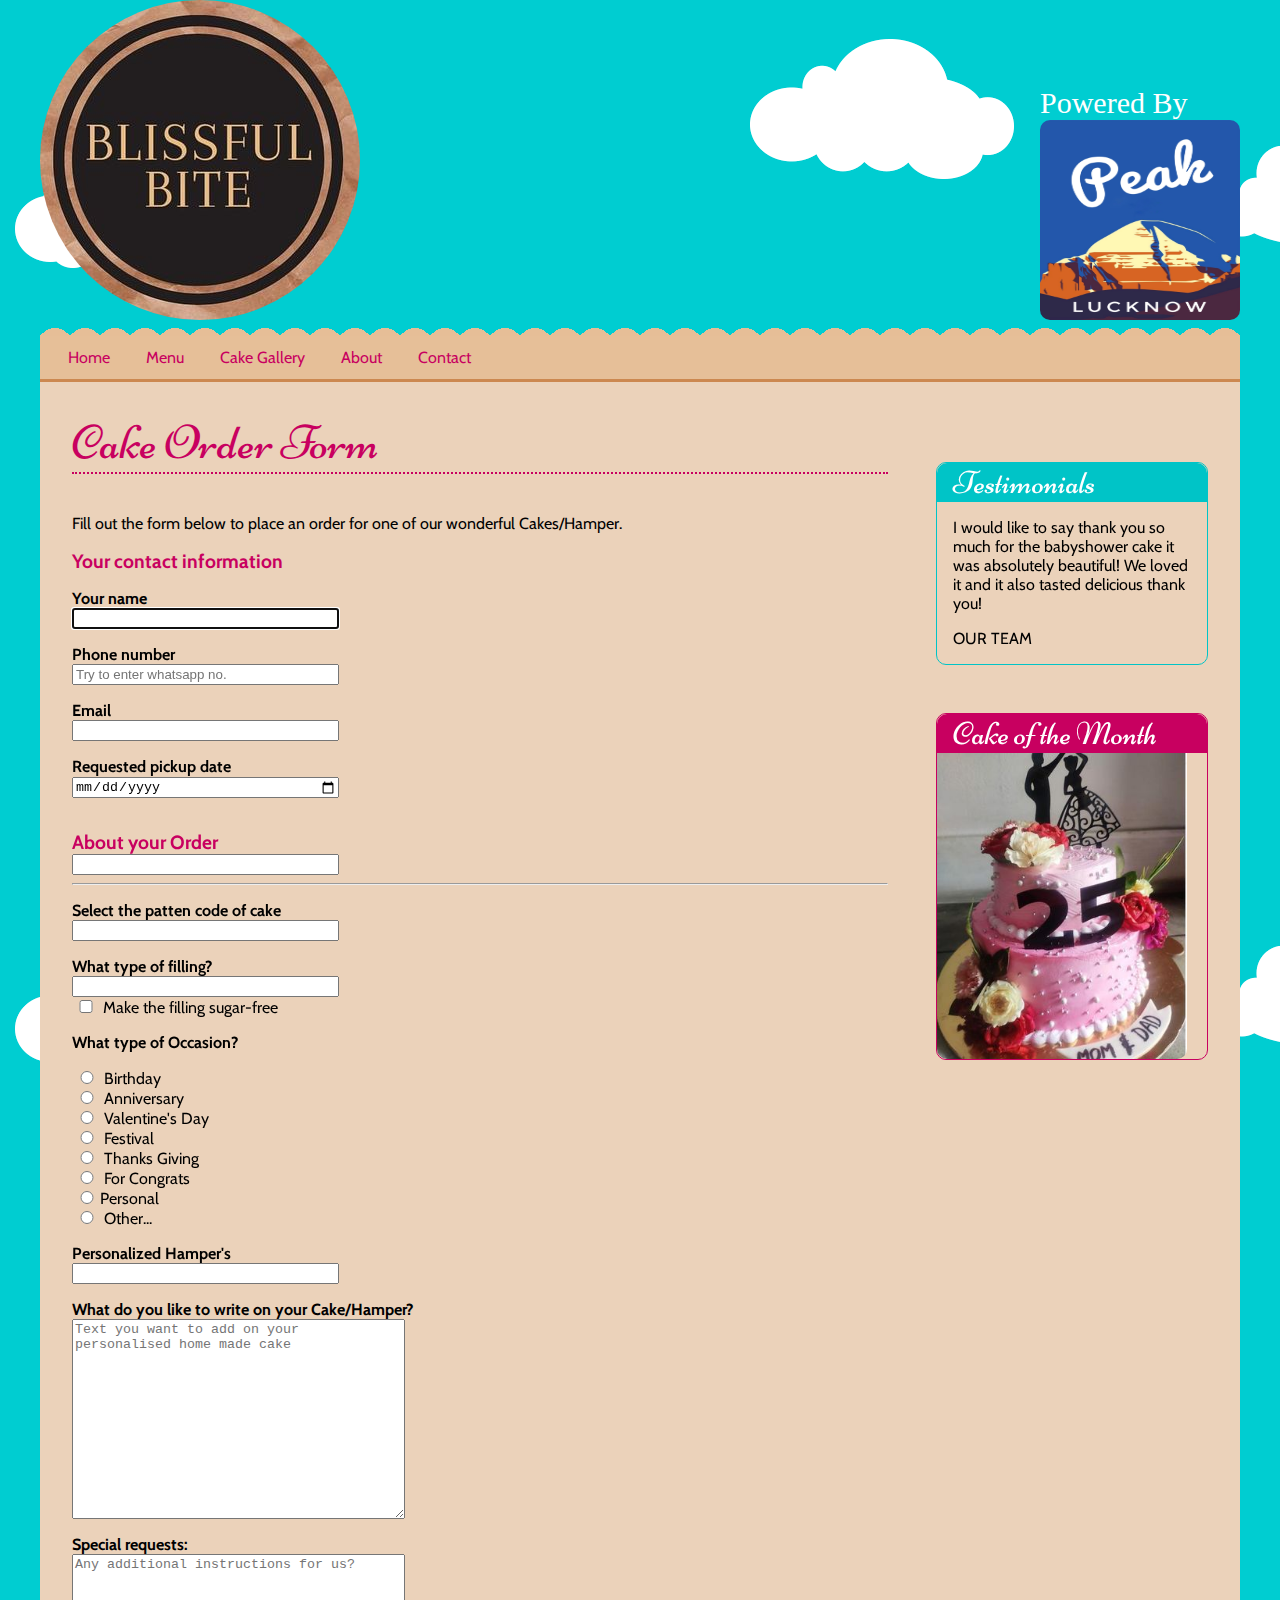
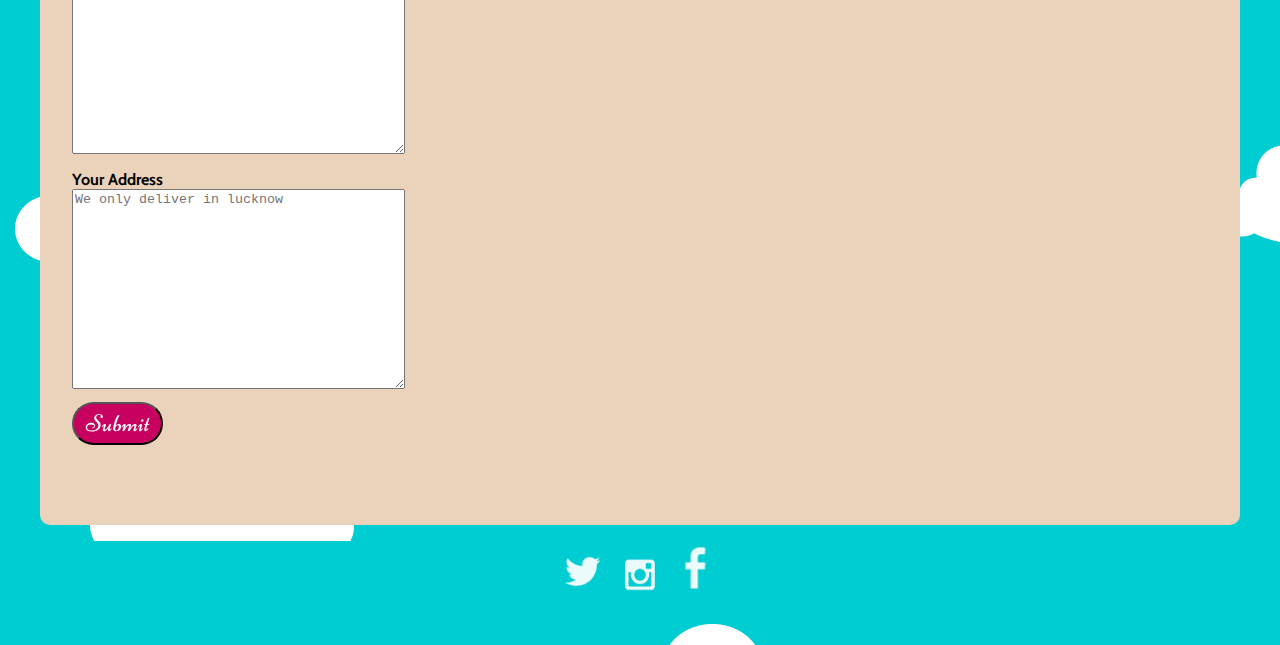
<file: contact.html>
<!doctype html>
<html>
<head>
<meta charset="UTF-8">
<title>Blissful Bite (Quality Cake's in Lucknow)</title>
<link href='http://fonts.googleapis.com/css?family=Cabin|Niconne' rel='stylesheet' type='text/css'>
<link href="css/styles.css" rel="stylesheet" type="text/css">
<meta name="viewport" content="width=device-width, initial-scale=1.0">
</head>

<body>
<div class="wrapper">
	<div class="logos">
		<header>
			<a href="#"><img src="img/logo.jpg" alt="Pie in the Sky Bakery, Springdale, VT. Click for home."></a>
		</header>
		<aside class="peak">
			<h3 class="textlogo">Powered By</h3>
			<a href="https://www.instagram.com/peak.web/"><img src="img/peaklogo.jpeg"></a>
	</aside>
	
	</div>
	<div class="bkgdimg"></div>
	<nav>
		<ul>
			<li><a href=https://z1emdsq0uplibhmk61hf2w-on.drv.tw/www.peakweb.ml/">Home</a></li>
			<li><a href=https://z1emdsq0uplibhmk61hf2w-on.drv.tw/www.peakweb.ml/menu.html">Menu</a></li>
			
			<li><a href=https://z1emdsq0uplibhmk61hf2w-on.drv.tw/www.peakweb.ml/gallery.html">Cake Gallery</a></li>
			<li><a href=https://z1emdsq0uplibhmk61hf2w-on.drv.tw/www.peakweb.ml/history.html">About</a></li>
			<li><a href=https://z1emdsq0uplibhmk61hf2w-on.drv.tw/www.peakweb.ml/contact.html">Contact</a></li>
		</ul>
	</nav>
	<div class="content">
		<article>
		<h2>Cake Order Form</h2>
		<p>Fill out the form below to place an order for one of our wonderful Cakes/Hamper. </p>
		<form action="https://docs.google.com/forms/u/0/d/e/1FAIpQLSdj6femnMLneIrH9S8Pj0gLdVhJ5JzfnD0jFI_ar5rqTMj8tQ/formResponse">
			<fieldset class="contact">
				<legend>Your contact information</legend>
				<label for="name">Your name</label>
					<input type="text" id="name" name="entry.157788767"autofocus required>
				<label for="phone">Phone number</label>
					<input type="number" id="phone" placeholder="Try to enter whatsapp no." name="entry.323436658" autofocus required>
				<label for="email">Email</label>
					<input type="email" id="email" name="entry.1829818297" required>
				<label for="date">Requested pickup date</label>
					<input type="date" id="date" name="entry.79387524" required>
			</fieldset>
			<fieldset class="pie">

				<legend>About your Order</legend>
				
				<input  list="filling1" name="entry.1366440580" required>
				<datalist id="filling1" >
					<select name="filling1">
						<option value="Customised Cake" >Customised Cake</option>
						<option value="Personalized Gift Hampers" >Personalized Gift Hampers</option>
						<option value="Donuts" ">Donuts</option>
						<option value="Cupcakes" >Cupcakes</option>
					</select>
					</datalist>
					<hr>
					<label for="filling" class="labeltext">Select the patten code of cake</label>
					<input  list="filling" name="entry.1458196071">
					
					<datalist id="filling">
						
				
						<label>Or select from the list</label>
						<select name="filling" name="entry.1458196071">
							<option selected>Select one...</option>
							<option value="P001">P001</option>
							<option value="P002">P002</option>
							<option value="P003">P003</option>
							<option value="P004">P004</option>
							<option value="P005">P005</option>
							<option value="P006">P006</option>
							<option value="P007">P007</option>
							<option value="P008">P008</option>
							<option value="P009">P009</option>
							<option value="P010">P010</option>
							<option value="P011">P011</option>
							<option value="P012">P012</option>
							<option value="P013">P013</option>
							<option value="P014">P014</option>
							<option value="P015">P015</option>
							<option value="P016">P016</option>
							<option value="P017">P017</option>
							<option value="P018">P018</option>
							<option value="P019">P019</option>
							<option value="P020">P020</option>
							<option value="P021">P021</option>
							<option value="P022">P022</option>
							<option value="P023">P023</option>
							<option value="P024">P024</option>
							
						</select>
					</datalist>
					<label for="filling5" class="labeltext">What type of filling?</label>
					<input list="filling5" name="entry.938451300">
					
					<datalist id="filling5">
						
				
						<label>Or select from the list</label>
						<select name="filling5">
							<option selected>Select one...</option>
							<option value="Pineapple"> Pineapple</option>
							<option value="Chocolate">Chocolate</option>
							<option value="Vanilla">Vanilla</option>
							<option value="Black Forest">Black Forest</option>
							<option value="White Forest">White Forest</option>
							<option value="Butter Scotch">Butter Scotch</option>
							<option value="Strawberry">Strawberry</option>
							<option value="Other">Other...</option>
						</select>
					</datalist>
				<label>
					<input id="sugarfree" type="checkbox" value="sugarfree" name="entry.1804745624">
					Make the filling sugar-free
				</label> 
				<label></label>
				<label >
				<p class="labeltext">What type of Occasion?</p>
				<label>
					<input type="radio" name="entry.1224961613" value="Birthday"> Birthday
				</label>
				<label>
					<input type="radio" name="entry.1224961613" value="Anniversary"> Anniversary
				</label>
				<label>
					<input type="radio" name="entry.1224961613" value="Valentine's Day"> Valentine's Day
				</label>
				<label>
					<input type="radio" name="entry.1224961613" value=" Festival"> Festival
					
				</label>
				<label>
					<input type="radio" name="entry.1224961613" value=" Thanks Giving"> Thanks Giving
				</label>
				<label>
					<input type="radio" name="entry.1224961613" value=" For Congrats"> For Congrats
				</label>
				<label>
					<input type="radio" name="entry.1224961613" value="Personal">Personal
				</label>
				<label>
					<input type="radio" name="entry.1224961613" value="Other..."> Other...
				</label>
				<label for="filling6" class="labeltext">Personalized Hamper's</label>
				<input list="filling6" name="entry.573032770">
				
				<datalist id="filling6">
					
			
					<label>Or select from the list</label>
					<select name="filling6">
						<option value="H001">H001</option>
						<option value="H002">H002</option>
						<option value="H003">H003</option>
						<option value="H004">H004</option>
						<option value="H005">H005</option>
						<option value="H006">H006</option>
						<option value="H007">H007</option>
						<option value="H008">H008</option>
						<option value="H009">H009</option>
						<option value="H010">H010</option>
						<option value="H011">H011</option>
						<option value="H012">H012</option>
						<option value="H013">H013</option>
						<option value="H014">H014</option>
						<option value="H015">H015</option>
						<option value="H016">H016</option>
						<option value="H017">H017</option>
						<option value="H018">H018</option>
						<option value="H019">H019</option>
						<option value="H020">H020</option>
						
					</select>
				</datalist>

     


				
				<label class="labeltext">What do you like to write on your Cake/Hamper?
					<textarea id="comments" name="entry.2083099980" placeholder="Text you want to add on your personalised home made cake"></textarea>
				</label>
				<label class="labeltext">Special requests:
					<textarea id="comments" name="entry.1711022871" placeholder="Any additional instructions for us?"></textarea>
				</label>
				<label class="labeltext" required>Your Address
					<textarea id="comments" name="entry.1276354652" placeholder="We only deliver in lucknow"></textarea>
				</label>
				<button type="submit">Submit</button>
			</fieldset>
		</form>
	</article>
		<div class="aside">
			<aside class="sidebar-primary">
				<h3>Testimonials</h3>
				<blockquote>
					<p>I would like to say thank you so much for the babyshower cake it was absolutely beautiful! We loved it and it also tasted delicious thank you! </p>
					<cite>Our Team</cite>
				</blockquote>
			</aside>
			<aside class="sidebar-secondary">
				<h3>Cake of the Month</h3>
				<img src="cake1/p12.jpg" alt="Pi Day Pie with Strawberry filling.">
			</aside>
		</div>
	</div>
	<footer>
		
		<p>
			<a href="https://twitter.com/BiteBlissful?s=08" target="_blank"><img src="img/twitter1.png" alt="Twitter."></a>
		
			<a href="https://www.instagram.com/blissful__bite_/" target="_blank"><img src="img/insta4.png" alt="Instagram."></a>
			<a href="https://www.facebook.com/profile.php?id=100070167524254" target="_blank"><img src="img/fb5.png" alt="Facebook."></a>
		</p>
	</footer>
</div>
</body>
</html>
</file>
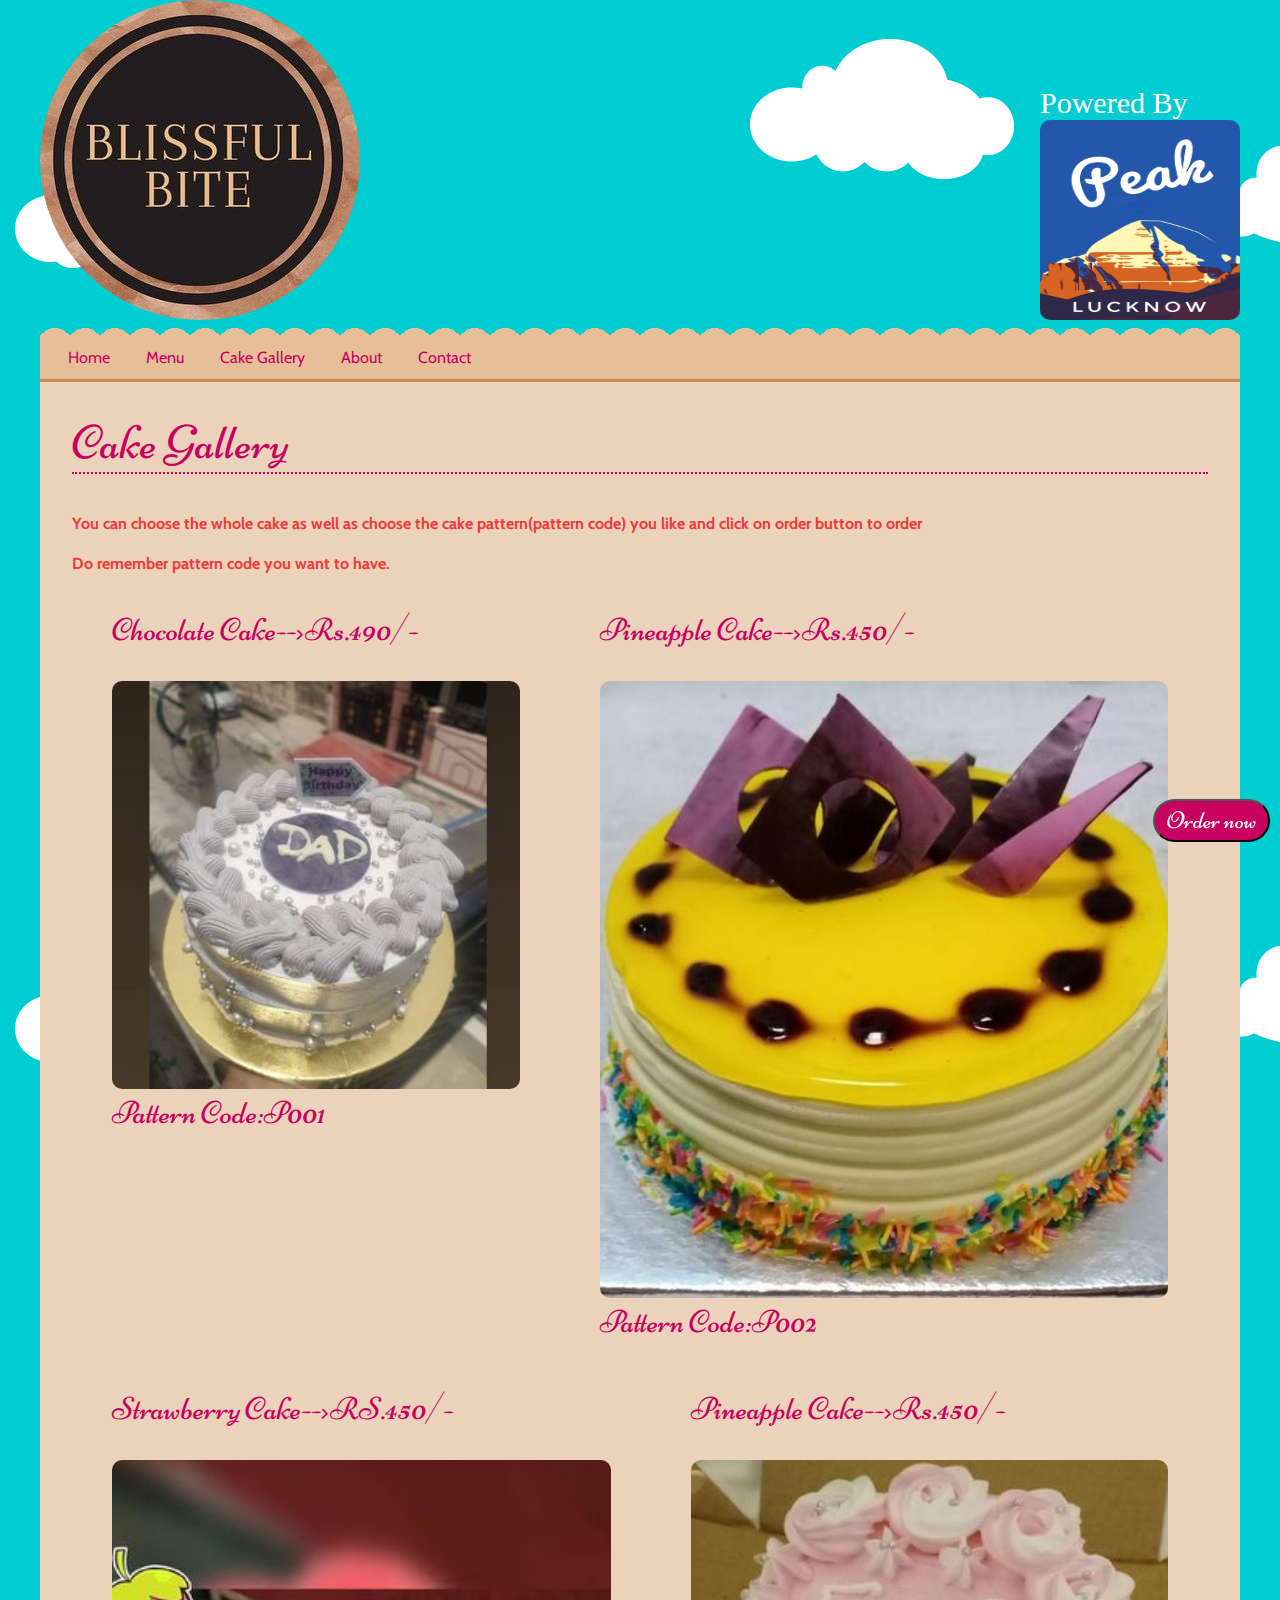
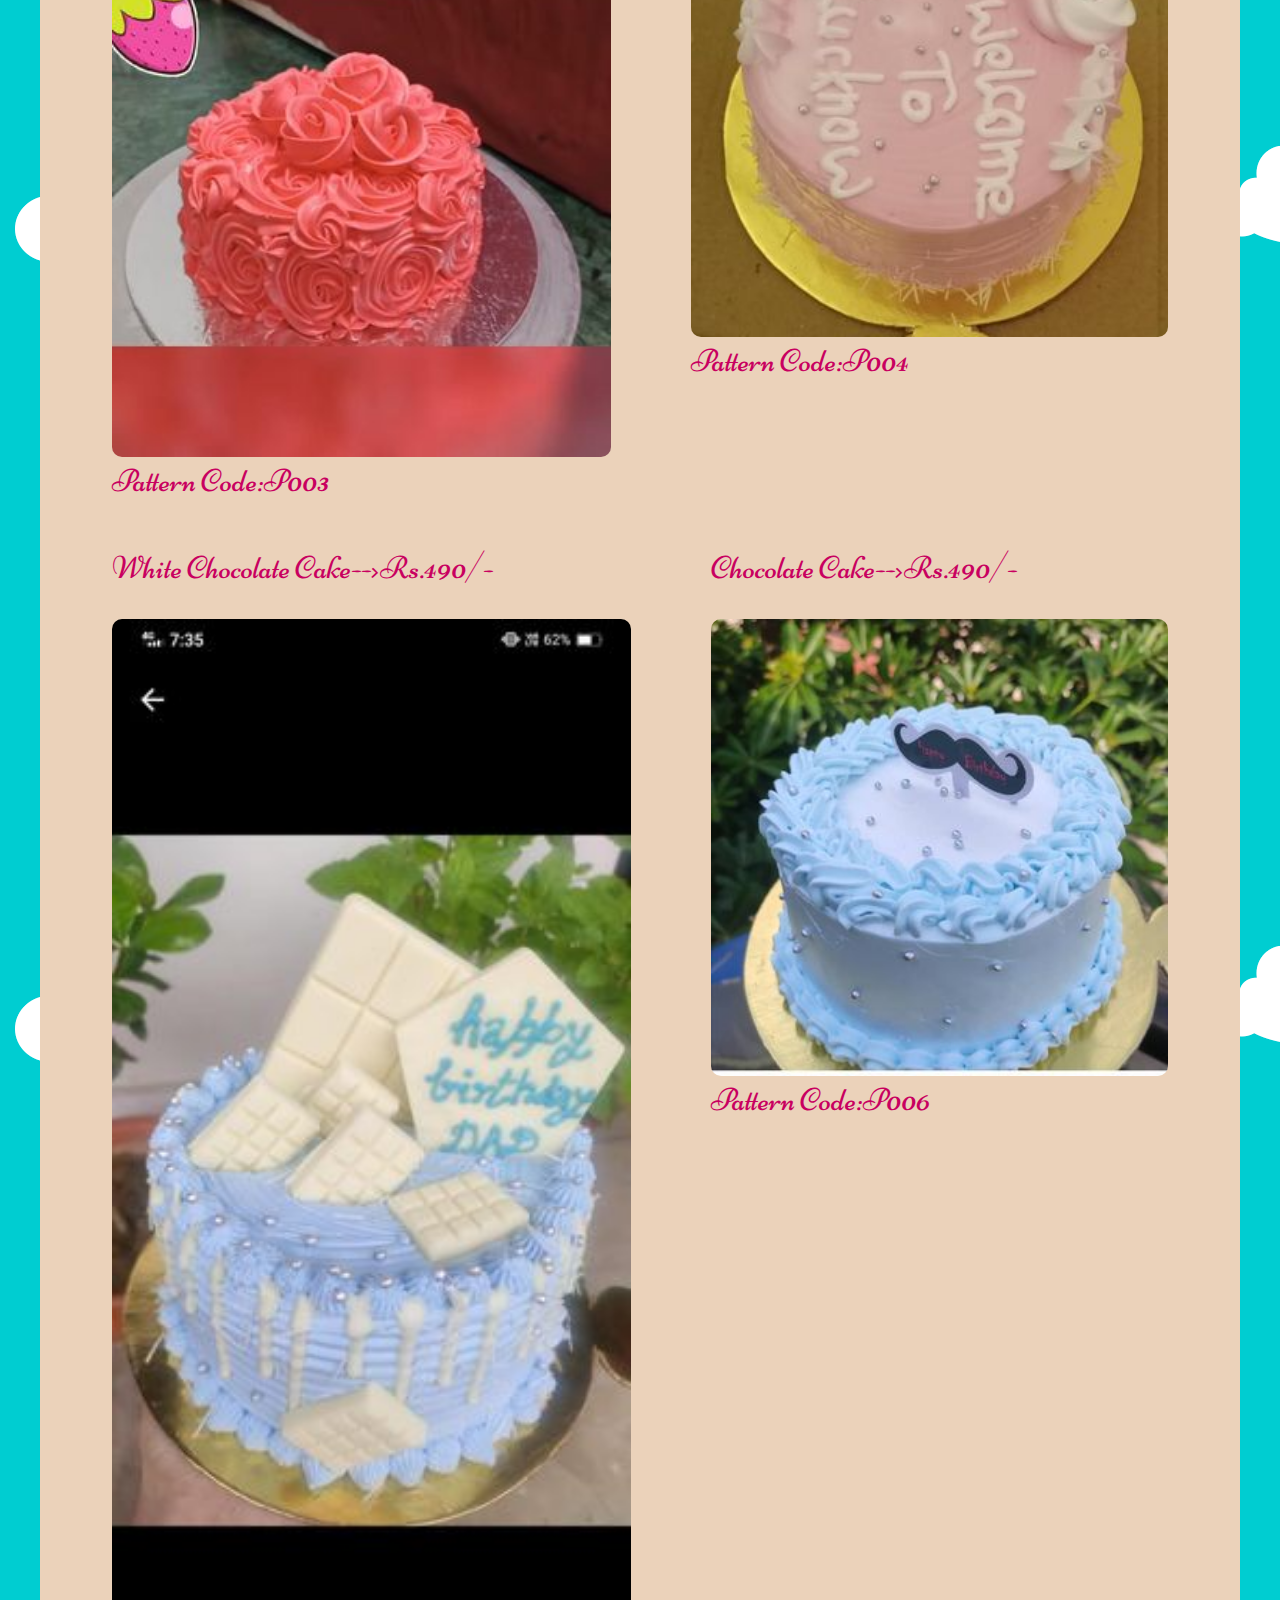
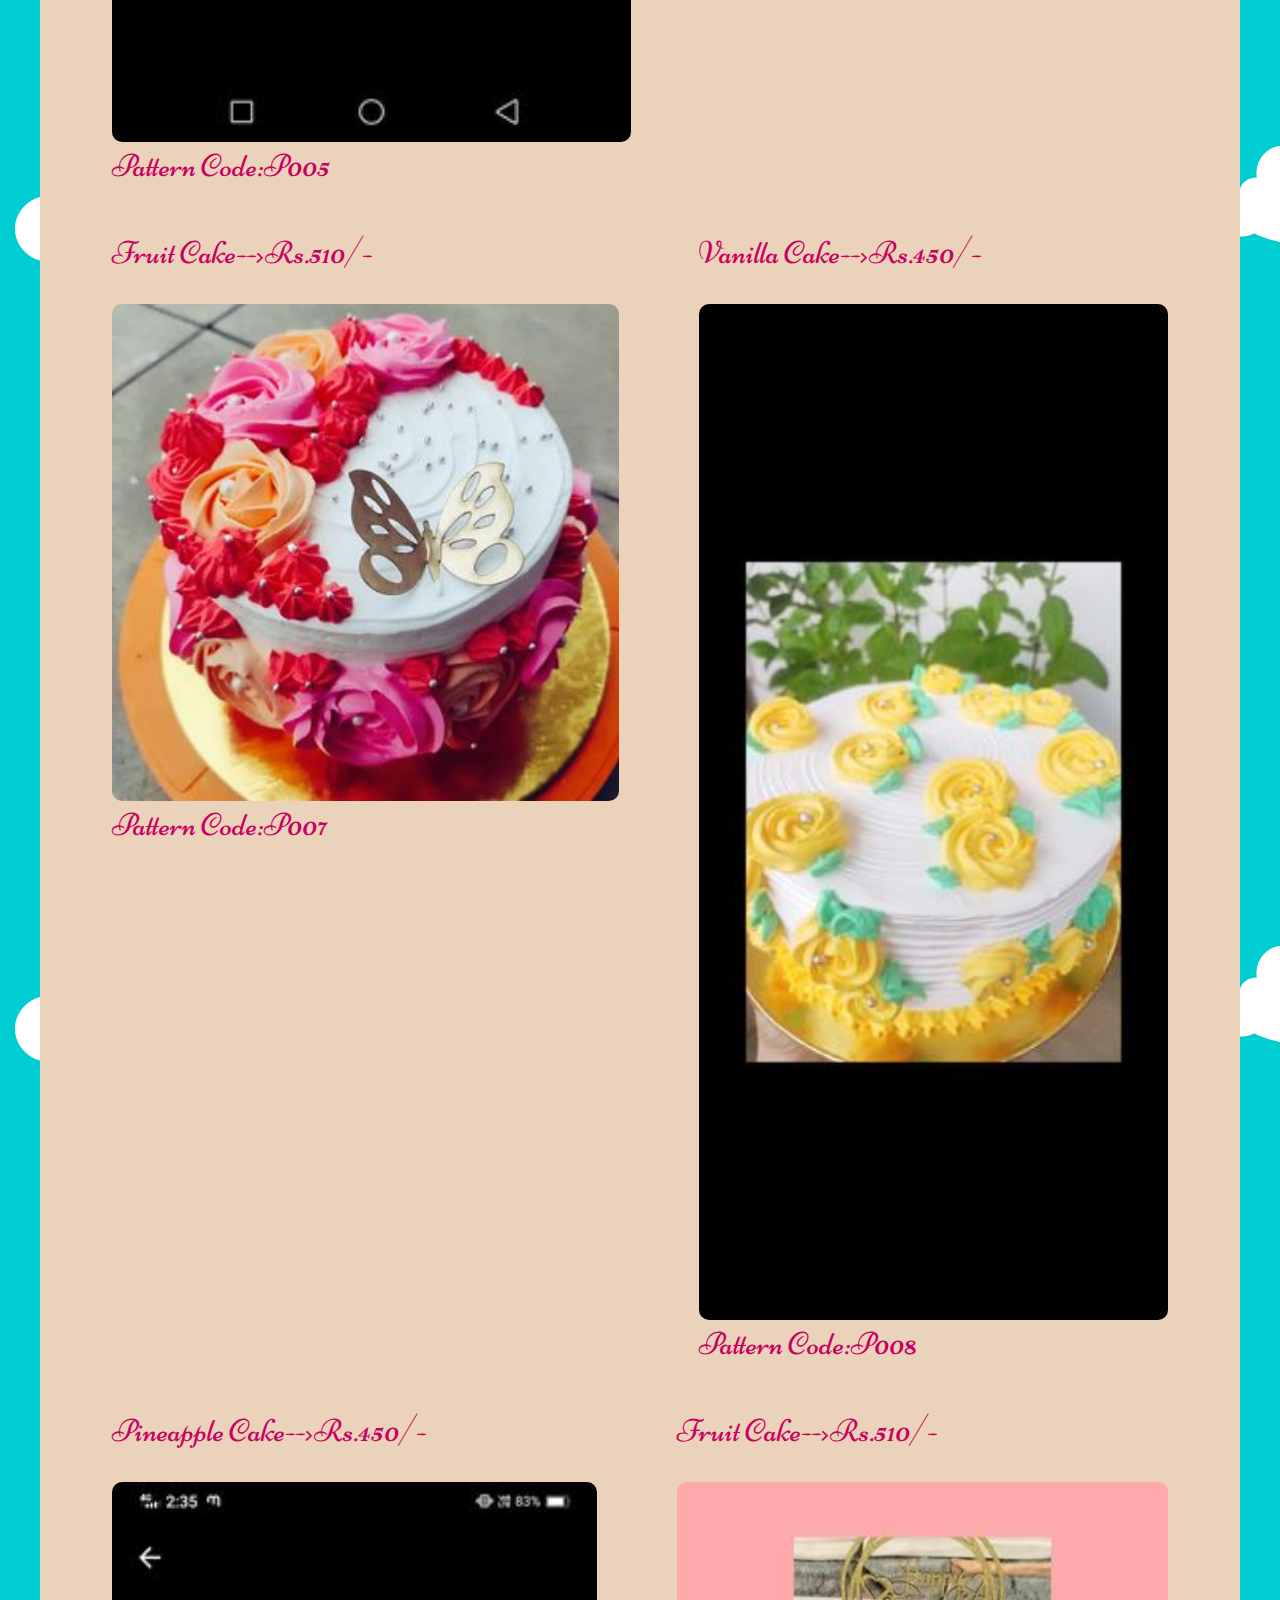
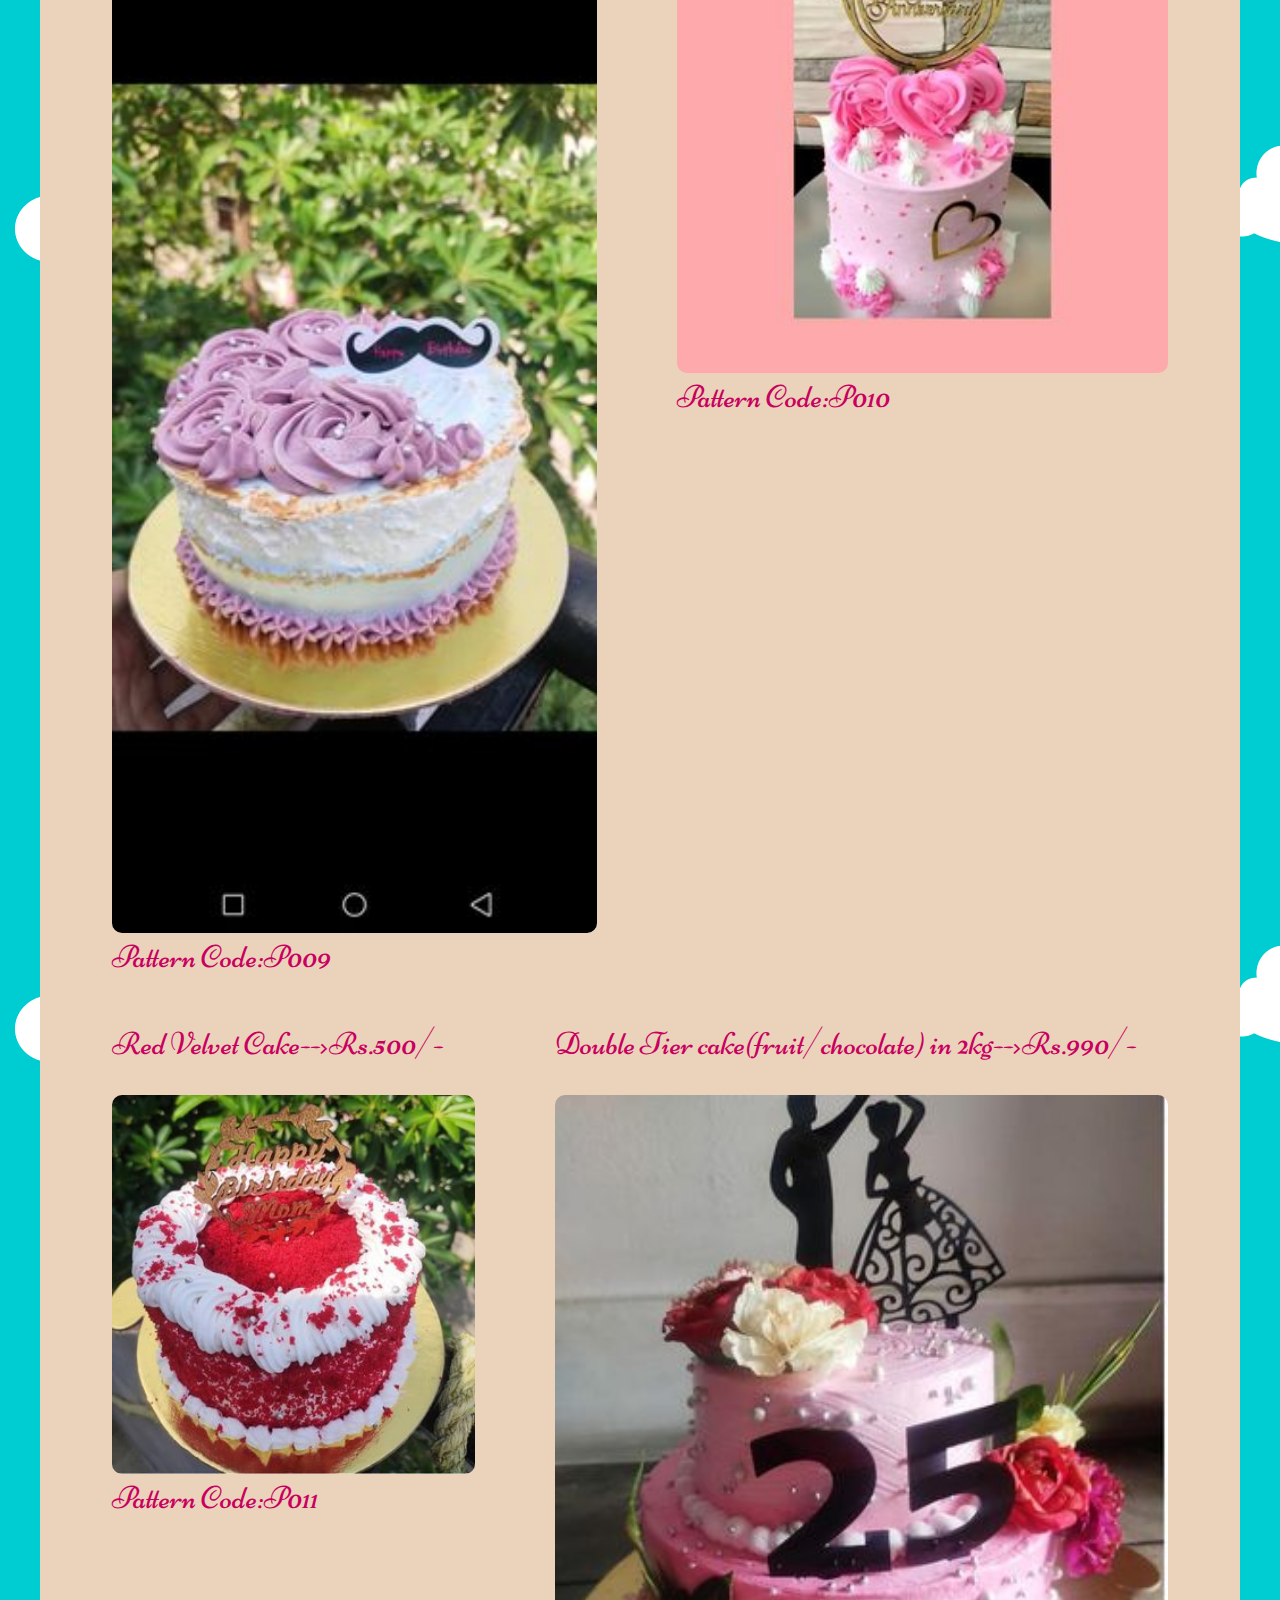
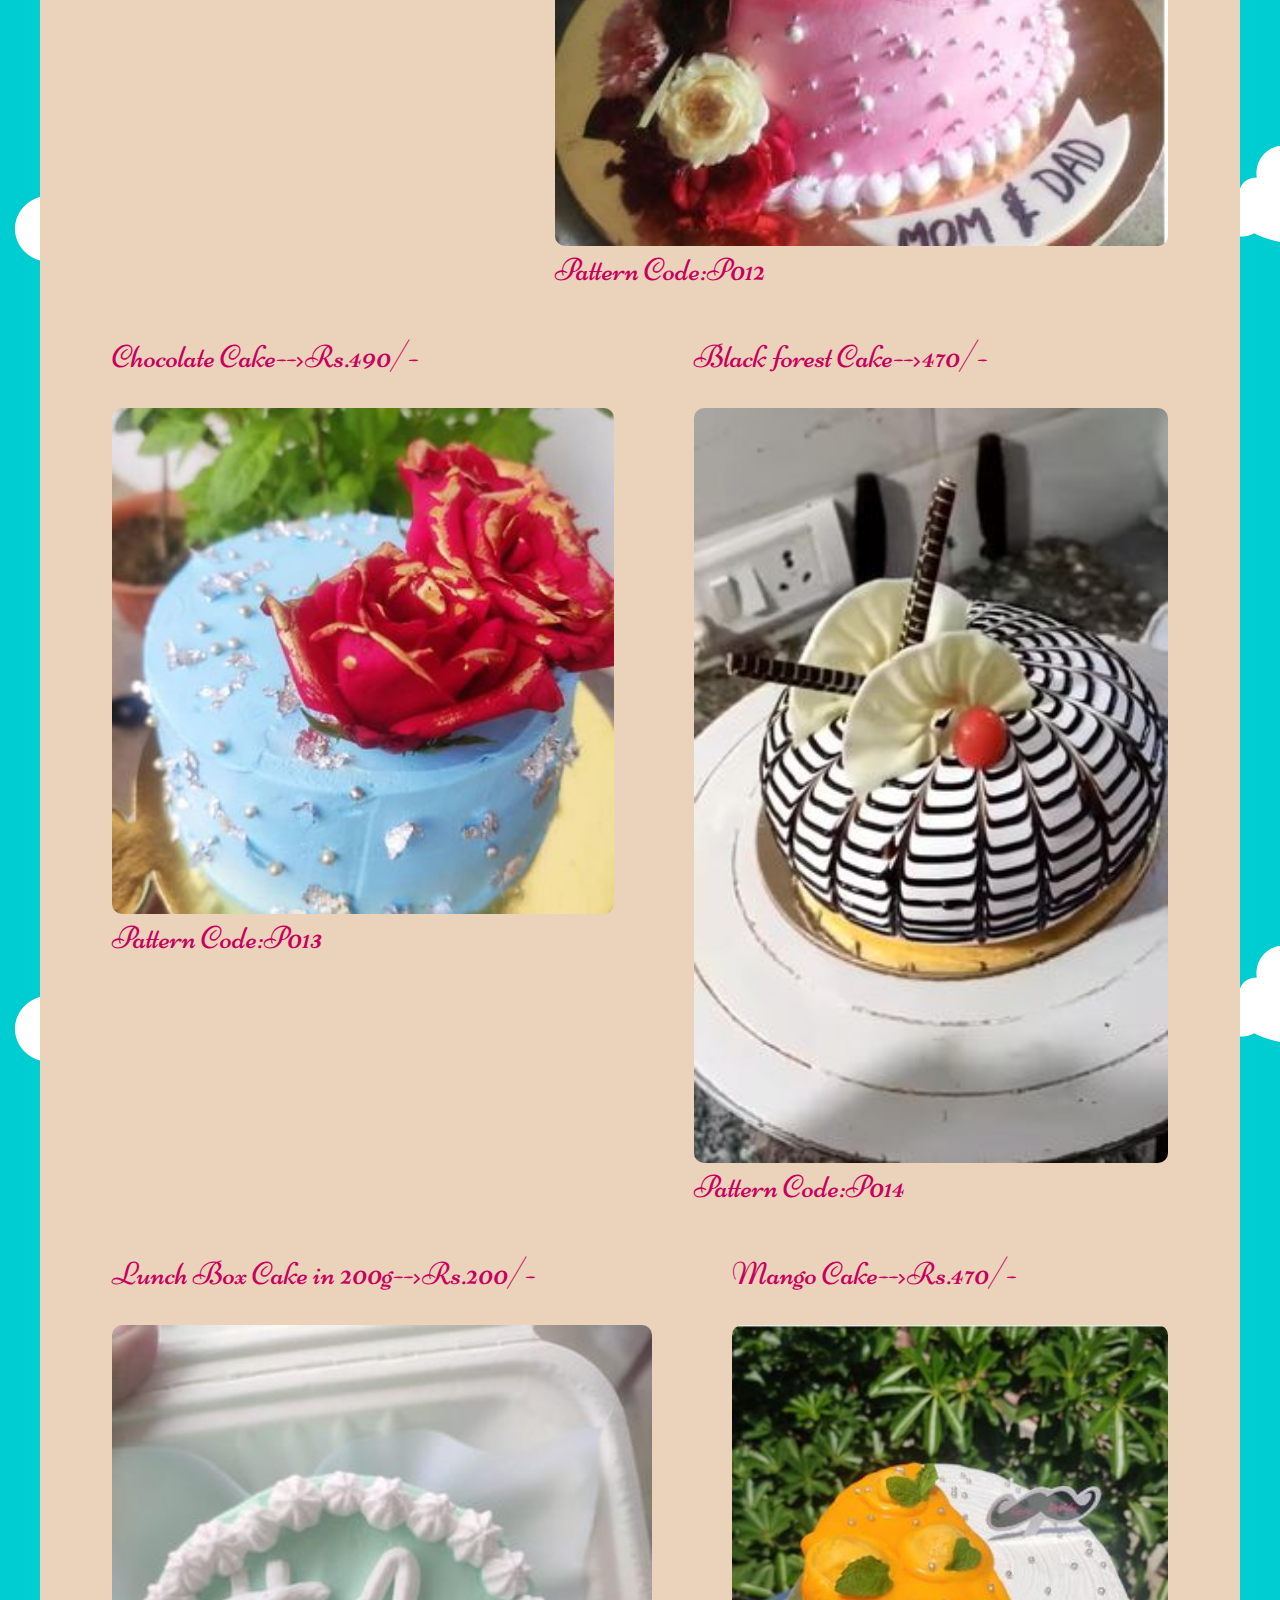
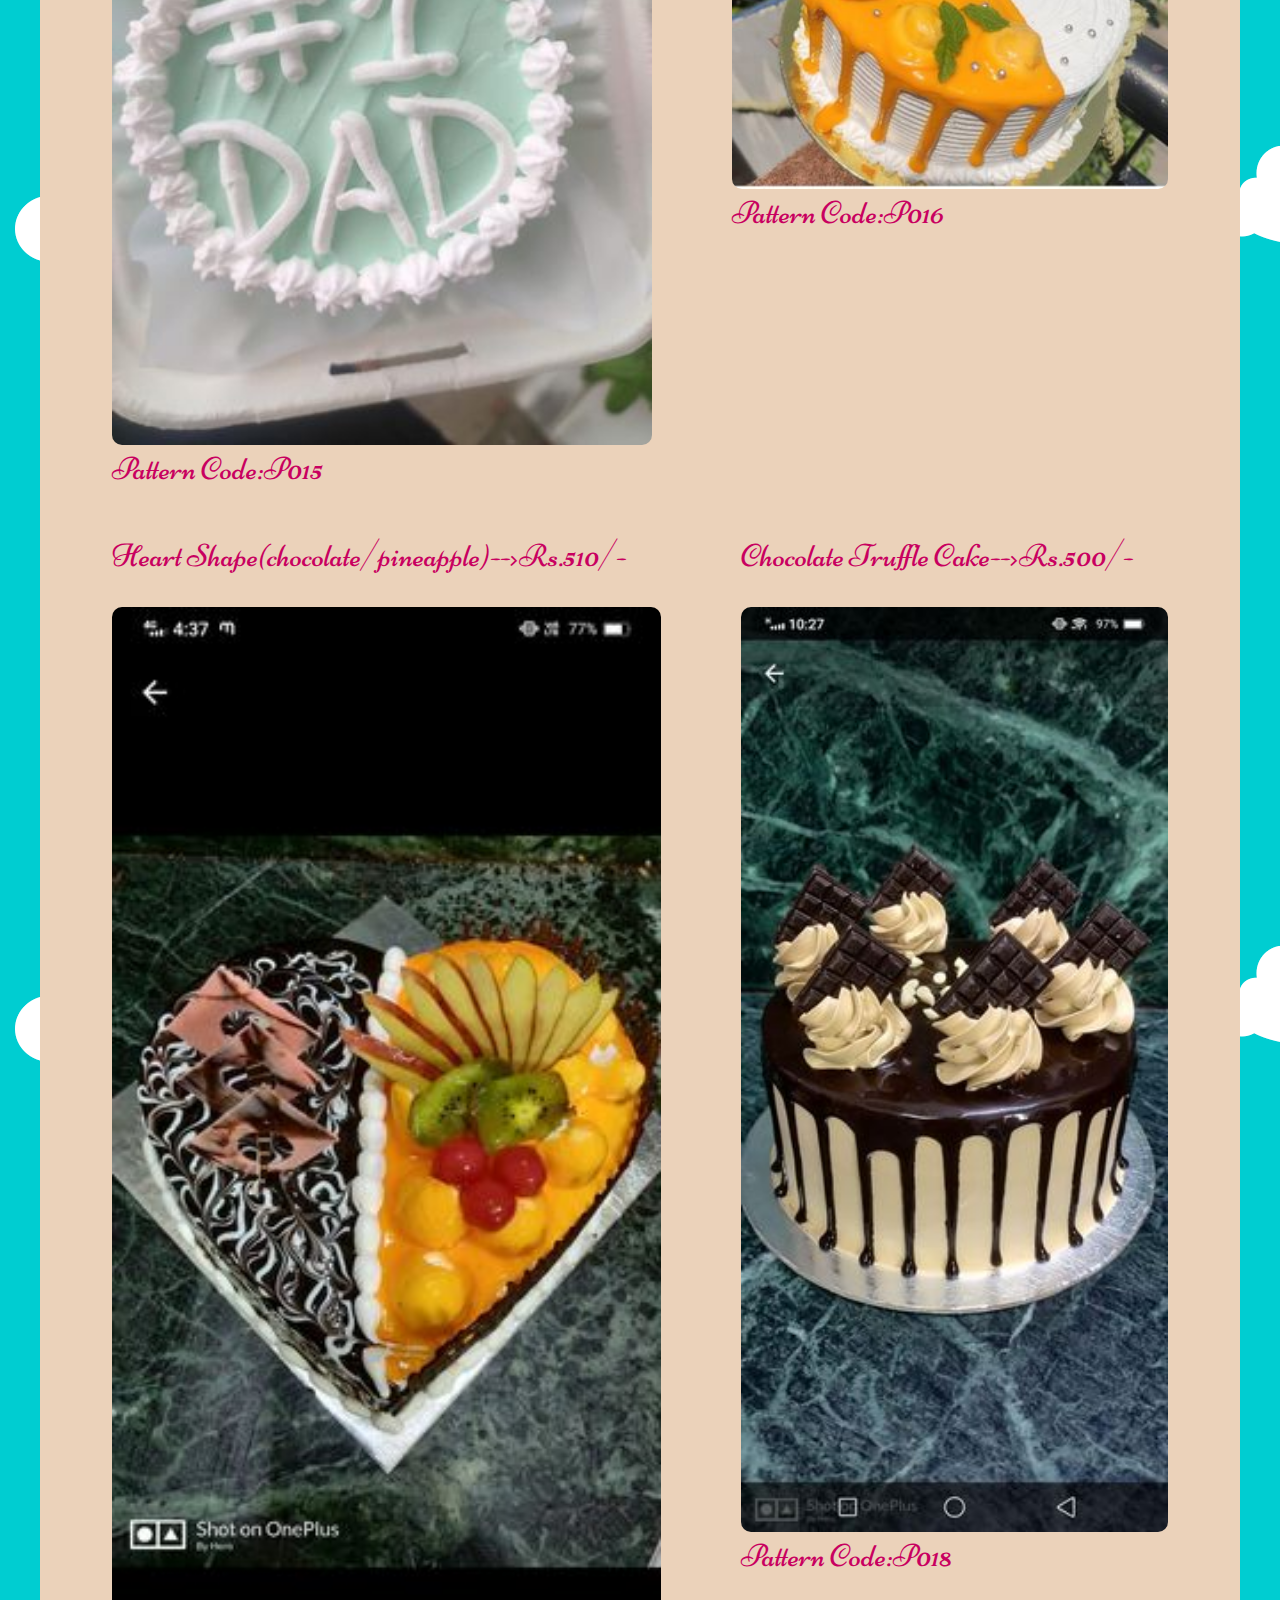
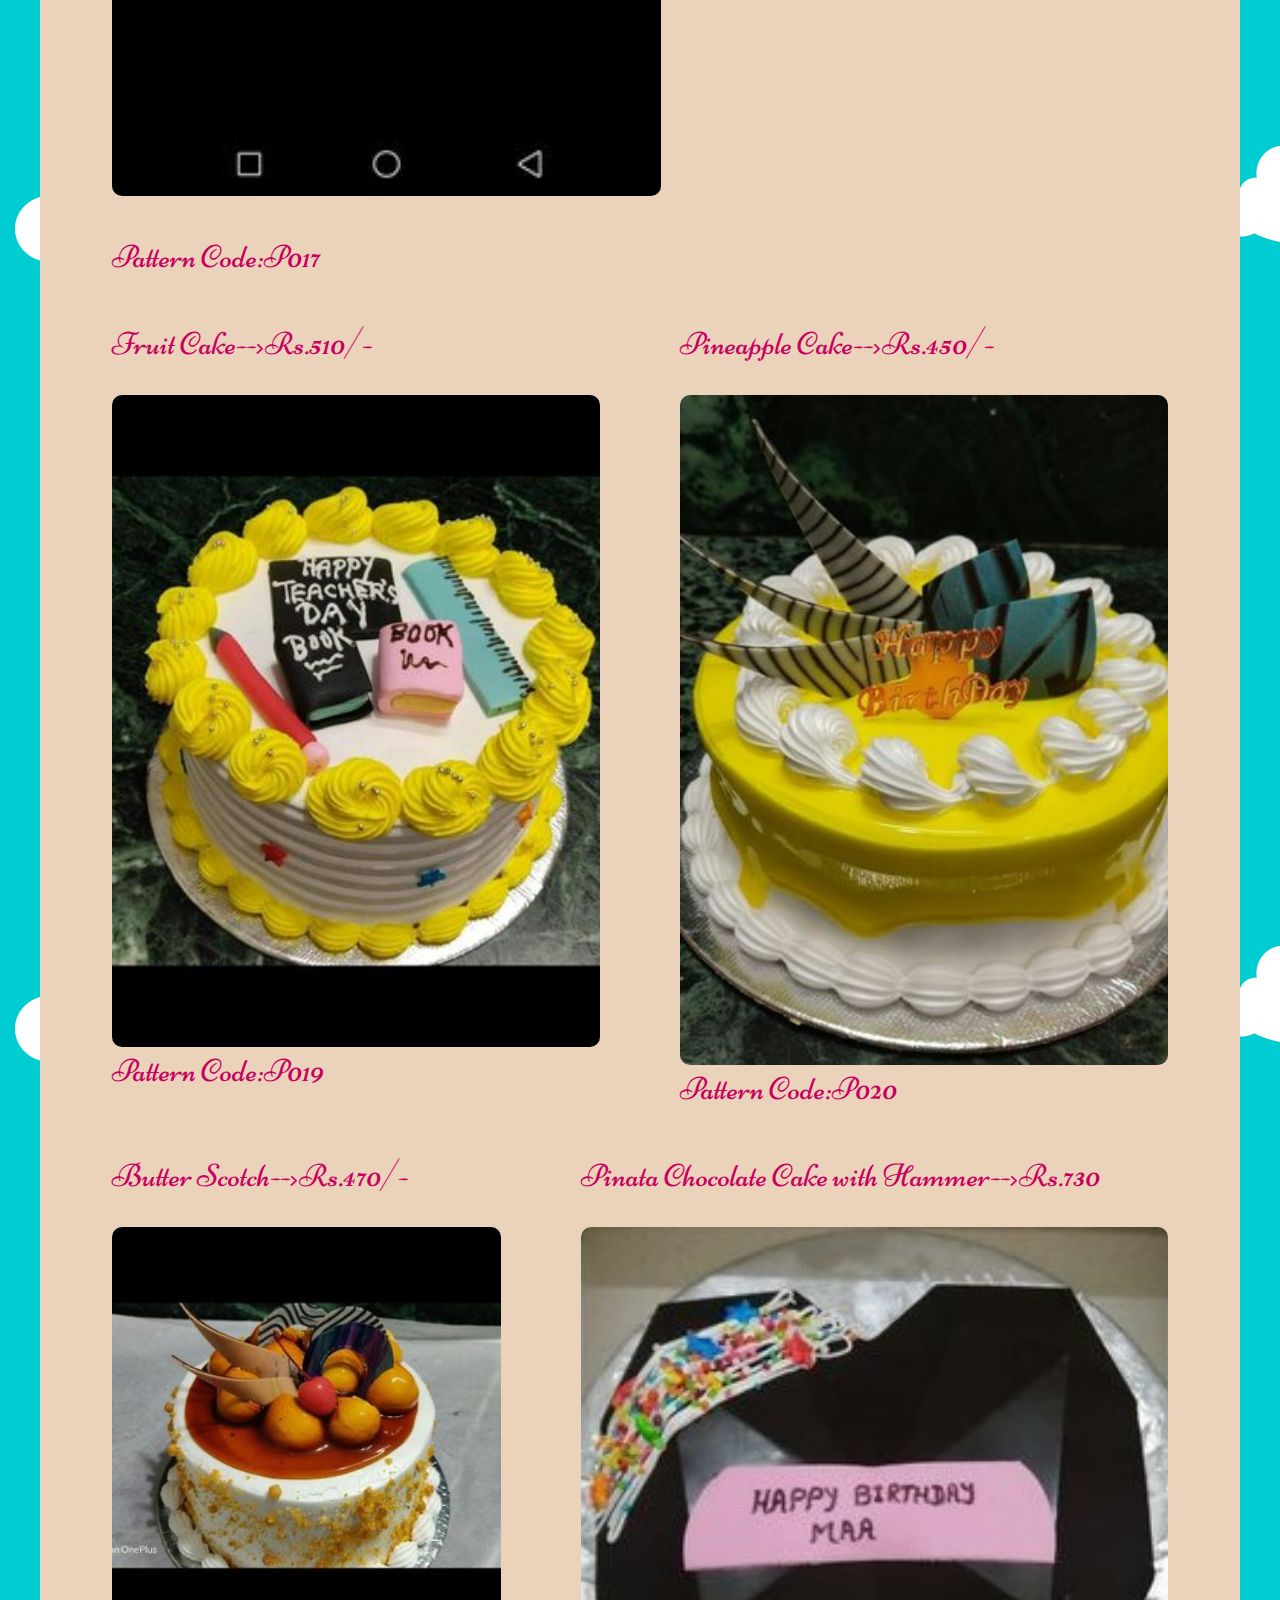
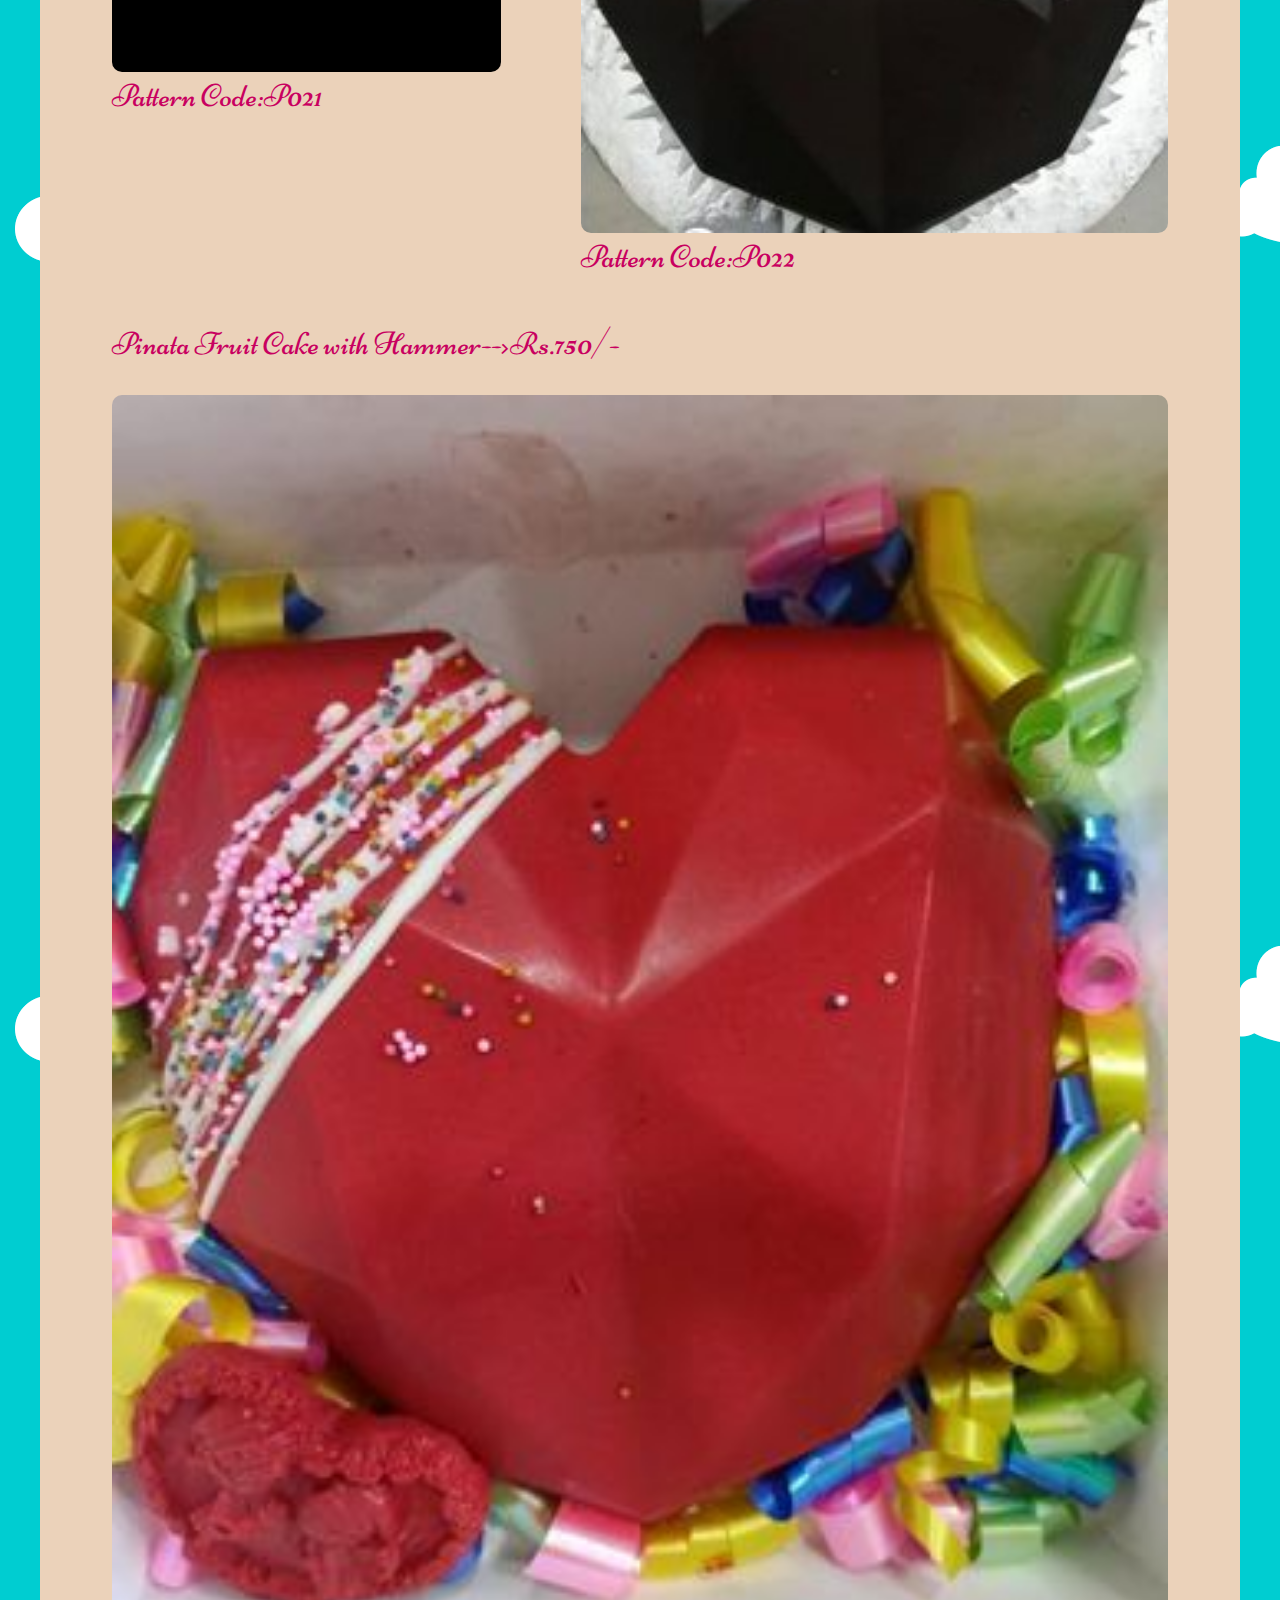
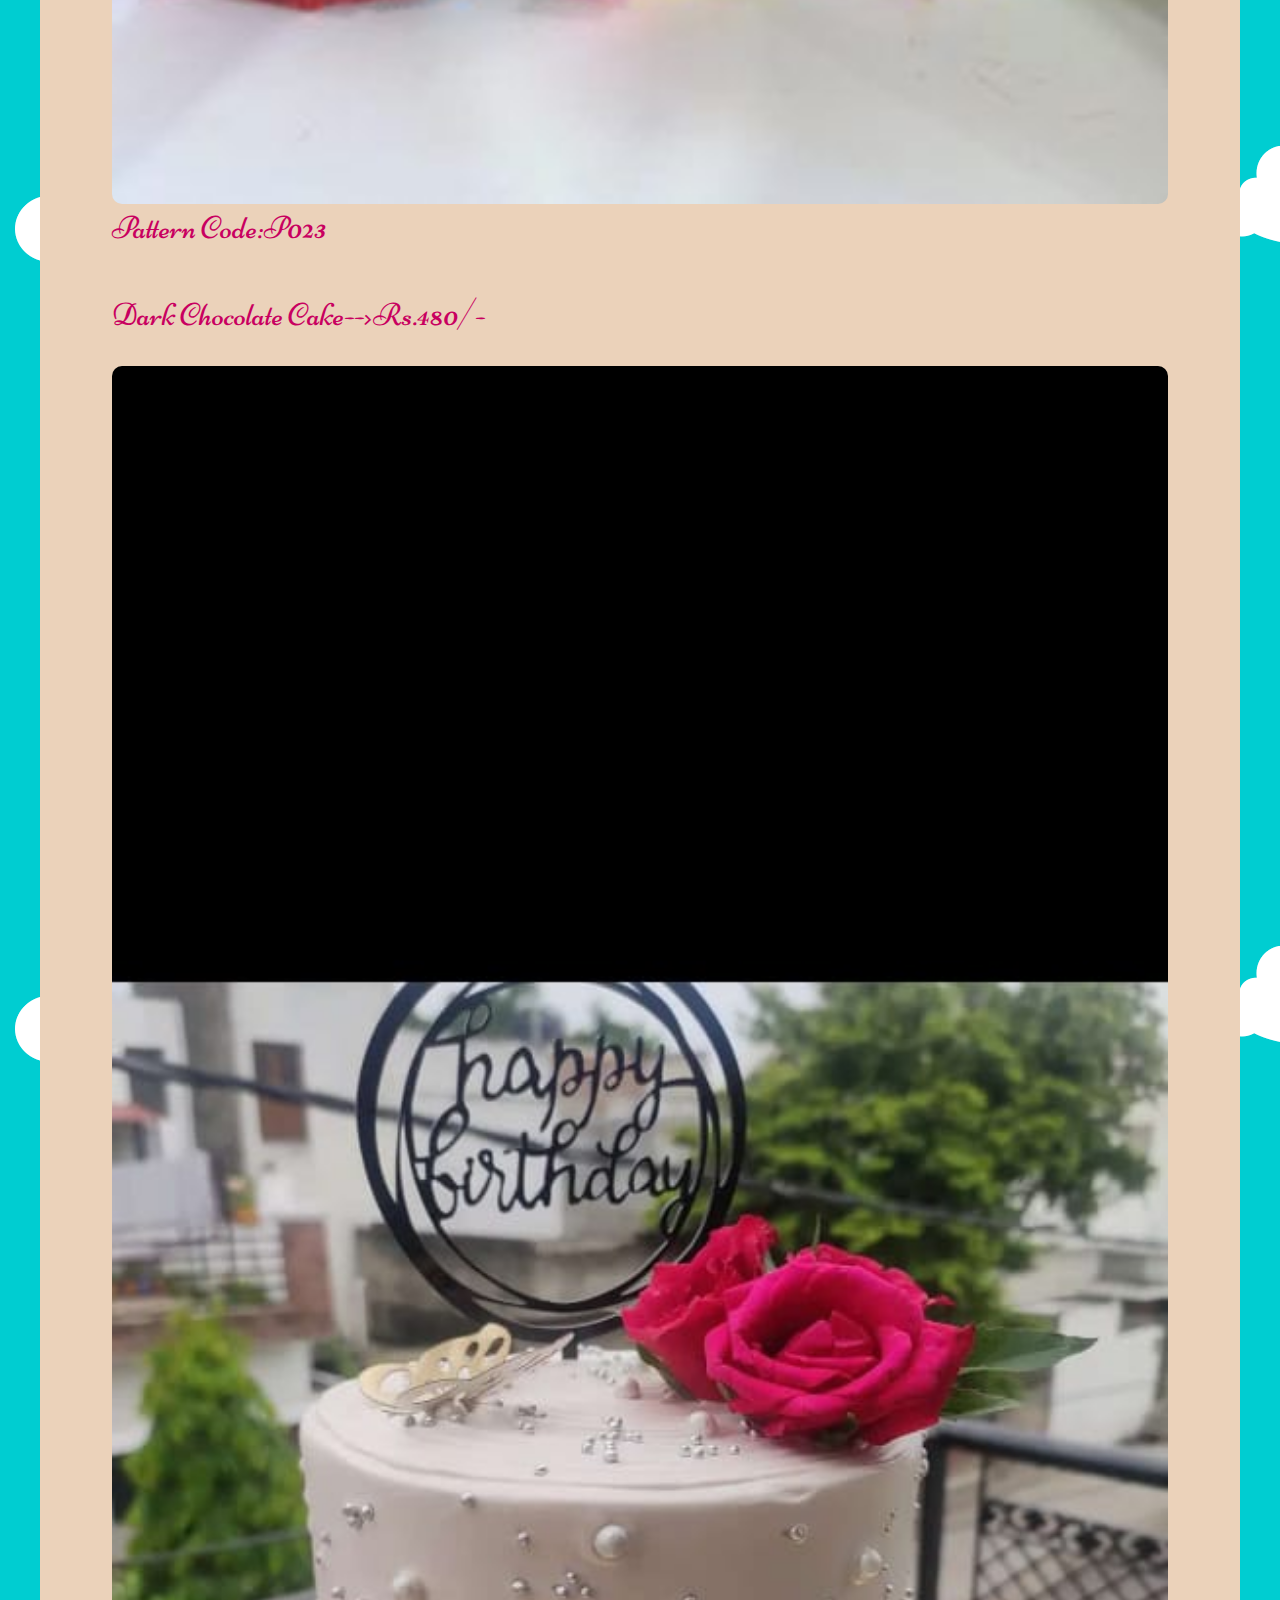
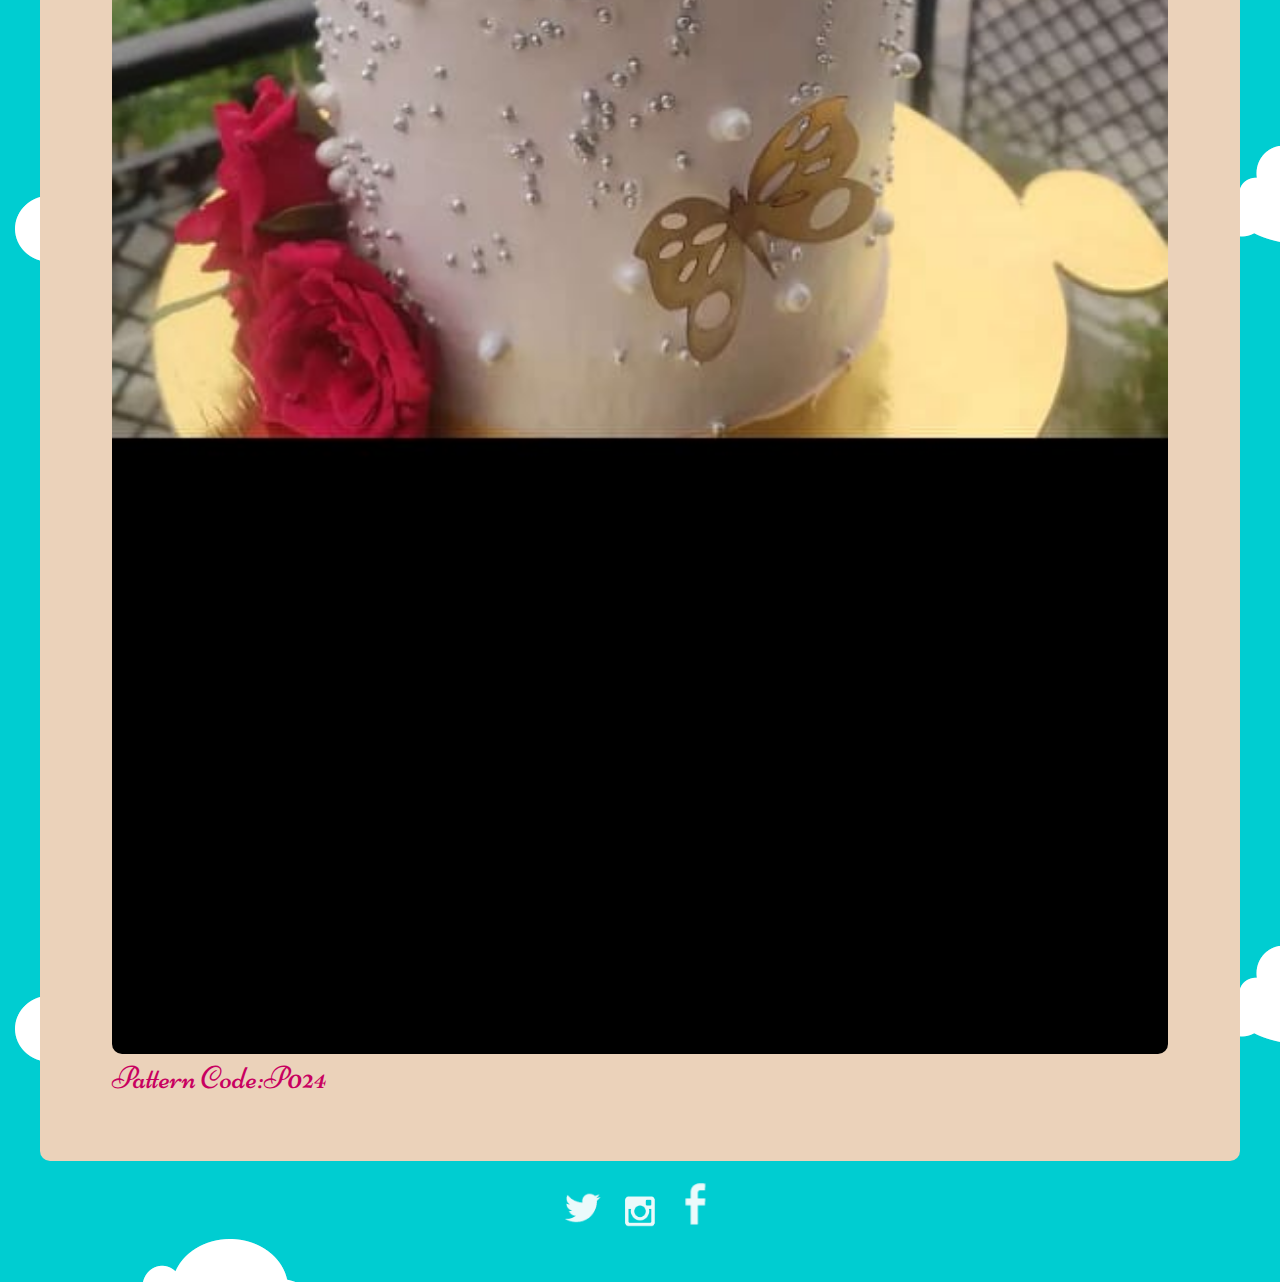
<file: gallery.html>
<!doctype html>
<html>
<head>
<meta charset="UTF-8">
<title>Blissful Bite (Quality Cake's in Lucknow)</title>
<link href='http://fonts.googleapis.com/css?family=Cabin|Niconne' rel='stylesheet' type='text/css'>
<link href="css/styles.css" rel="stylesheet" type="text/css">
<meta name="viewport" content="width=device-width, initial-scale=1.0">
</head>

<body>
<div class="wrapper">
	<div class="logos">
		<header>
			<a href="#"><img src="img/logo.jpg" alt="Pie in the Sky Bakery, Springdale, VT. Click for home."></a>
		</header>
		<aside class="peak">
			<h3 class="textlogo">Powered By</h3>
			<a href="https://www.instagram.com/peak.web/"><img src="img/peaklogo.jpeg"></a>
	</aside>
	
	</div>
	<a href="contact.html"><button  class="fixed">Order now</button></a>
	<div class="bkgdimg"></div>
	<nav>
		<ul>
			<li><a href="https://z1emdsq0uplibhmk61hf2w-on.drv.tw/www.peakweb.ml/">Home</a></li>
			<li><a href="https://z1emdsq0uplibhmk61hf2w-on.drv.tw/www.peakweb.ml/menu.html">Menu</a></li>
			
			<li><a href="https://z1emdsq0uplibhmk61hf2w-on.drv.tw/www.peakweb.ml/gallery.html">Cake Gallery</a></li>
			<li><a href="https://z1emdsq0uplibhmk61hf2w-on.drv.tw/www.peakweb.ml/history.html">About</a></li>
			<li><a href="https://z1emdsq0uplibhmk61hf2w-on.drv.tw/www.peakweb.ml/contact.html">Contact</a></li>
		</ul>
	</nav>
	<div class="gallery">
		<h2>Cake Gallery</h2>
		<h4>You can choose the whole cake as well as choose the cake pattern(pattern code) you like and click on order button to order</h4>  </h4>
		<h4>Do remember pattern code you want to have.</h4>
		<ul>
			<li>
				<figure>
					<h3>Chocolate Cake-->Rs.490/-</h3>
					<img src="cake1/p1.jpg" alt="Apple pie.">
					<h3>Pattern Code:P001</h3>
				</figure>
			</li>
			
			<li>
				<figure>
				<h3>Pineapple Cake-->Rs.450/-</h3>
					<img src="cake1/p2.jpg " alt="Boston cream pie.">
					<h3>Pattern Code:P002</h3>

				</figure>
			</li>
			
			<li>
				<figure>
					<h3>Strawberry Cake-->RS.450/-</h3>
					<img src="cake1/p3.jpg" alt="Cherry pie with ice cream.">
					<h3>Pattern Code:P003</h3>
				</figure>
			</li>
			<li>
				<figure>
					<h3>Pineapple Cake-->Rs.450/-</h3>
					<img src="cake1/p4.jpg" alt="Cherry pie.">
					<h3>Pattern Code:P004</h3>
				</figure>
			</li>
			<li>
				<figure>
					<h3>White Chocolate Cake-->Rs.490/-</h3>
					<img src="cake1/p5.jpg" alt="Cherry pieCoconut creme pie.">
					<h3>Pattern Code:P005</h3>
				</figure>
			</li>
			<li>
				<figure>
					<h3>Chocolate Cake-->Rs.490/-</h3>
					<img src="cake1/p6.jpg" alt="Pie is all gone.">
					<h3>Pattern Code:P006</h3>
				</figure>
			</li>
			<li>
				<figure>
					<h3>Fruit Cake-->Rs.510/-</h3>
					<img src="cake1/p7.jpg" alt="Key lime pie.">
					<h3>Pattern Code:P007</h3>
				</figure>
			</li>
			<li>
				<figure>
					<h3>Vanilla Cake-->Rs.450/-</h3>
					<img src="cake1/p8.jpg" alt="Lemon meringue pie.">
					<h3>Pattern Code:P008</h3>
				</figure>
			</li>
			<li>
				<figure>
					<h3>Pineapple Cake-->Rs.450/-</h3>
					<img src="cake1/p9.jpg" alt="Mincemeat pie.">
					<h3>Pattern Code:P009</h3>
				</figure>
			</li>
			<li>
				<figure>
					<h3>Fruit Cake-->Rs.510/-</h3>
					<img src="cake1/p10.jpg" alt="Mini pies.">
					<h3>Pattern Code:P010</h3>
				</figure>
			</li>
			<li>
				<figure>
					<h3>Red Velvet Cake-->Rs.500/-</h3>
					<img src="cake1/p11.jpg" alt="Mom pie.">
					<h3>Pattern Code:P011</h3>
				</figure>
			</li>
			<li>
				<figure>
					<h3>Double Tier cake(fruit/chocolate) in 2kg-->Rs.990/-</h3>
					<img src="cake1/p12.jpg" alt="Peace pie, made of blueberries and raspberries.">
					<h3>Pattern Code:P012</h3>
				</figure>
			</li>
			<li>
				<figure>
					<h3>Chocolate Cake-->Rs.490/-</h3>
					<img src="cake1/p13.jpg" alt="Peach pie.">
					<h3>Pattern Code:P013</h3>
				</figure>
			</li>
			<li>
				<figure>
					<h3>Black forest Cake-->470/-</h3>
					<img src="cake1/p14.jpg" alt="Pie and coffee.">
					<h3>Pattern Code:P014</h3>
				</figure>
			</li>
			<li>
				<figure>
					<h3>Lunch Box Cake in 200g-->Rs.200/-</h3>
					<img src="cake1/p15.jpg" alt="Buffet of pie slices.">
					<h3>Pattern Code:P015</h3>
				</figure>
			</li>
			<li>
				<figure>
					<h3>Mango Cake-->Rs.470/-</h3>
					<img src="cake1/p16.jpg" alt="Pumpkin pie.">
					<h3>Pattern Code:P016</h3>
				</figure>
			</li>
			<li>
				<figure>
					<h3>Heart Shape(chocolate/pineapple)-->Rs.510/-<h3>
					<img src="cake1/p24.jpg" alt="Whole pie buffet.">
					<h3>Pattern Code:P017</h3>
				</figure>
			</li>
			<li>
				<figure>
					<h3>Chocolate Truffle Cake-->Rs.500/-</h3>
					<img src="cake1/p25.jpg" alt="Whole pie buffet.">
					<h3>Pattern Code:P018</h3>
				</figure>
			</li>
			<li>
				<figure>
					<h3>Fruit Cake-->Rs.510/-</h3>
					<img src="cake1/p26.jpg" alt="Whole pie buffet.">
					<h3>Pattern Code:P019</h3>
				</figure>
			</li>
			<li>
				<figure>
					<h3>Pineapple Cake-->Rs.450/-</h3>
					<img src="cake1/p27.jpg" alt="Whole pie buffet.">
					<h3>Pattern Code:P020</h3>
				</figure>
			</li>
			<li>
				<figure>
					<h3>Butter Scotch-->Rs.470/-</h3>
					<img src="cake1/p28.jpg" alt="Whole pie buffet.">
					<h3>Pattern Code:P021</h3>
				</figure>
			</li>
			<li>
				<figure>
					<h3>Pinata Chocolate Cake with Hammer-->Rs.730</h3>
					<img src="cake1/p30.jpg" alt="Whole pie buffet.">
					<h3>Pattern Code:P022</h3>
				</figure>
			</li>
			<li>
				<figure>
					<h3>Pinata Fruit Cake with Hammer-->Rs.750/-</h3>
					<img src="cake1/p31.jpg" alt="Whole pie buffet.">
					<h3>Pattern Code:P023</h3>
				</figure>
			</li>
			<li>
				<figure>
					<h3>Dark Chocolate Cake-->Rs.480/-</h3>
					<img src="cake1/dark.jpg" alt="Whole cake1/pie buffet.">
					<h3>Pattern Code:P024</h3>
				</figure>
			</li>
		</ul>
	</div>
	<footer>
		
		<p>
			<a href="https://twitter.com/BiteBlissful?s=08" target="_blank"><img src="img/twitter1.png" alt="Twitter."></a>
			<a href="https://www.instagram.com/blissful__bite_/" target="_blank"><img src="img/insta4.png" alt="Instagram."></a>
			
			<a href="https://www.facebook.com/profile.php?id=100070167524254" target="_blank"><img src="img/fb5.png" alt="Facebook."></a>
		</p>
	</footer>
</div>
</body>
</html>
</file>
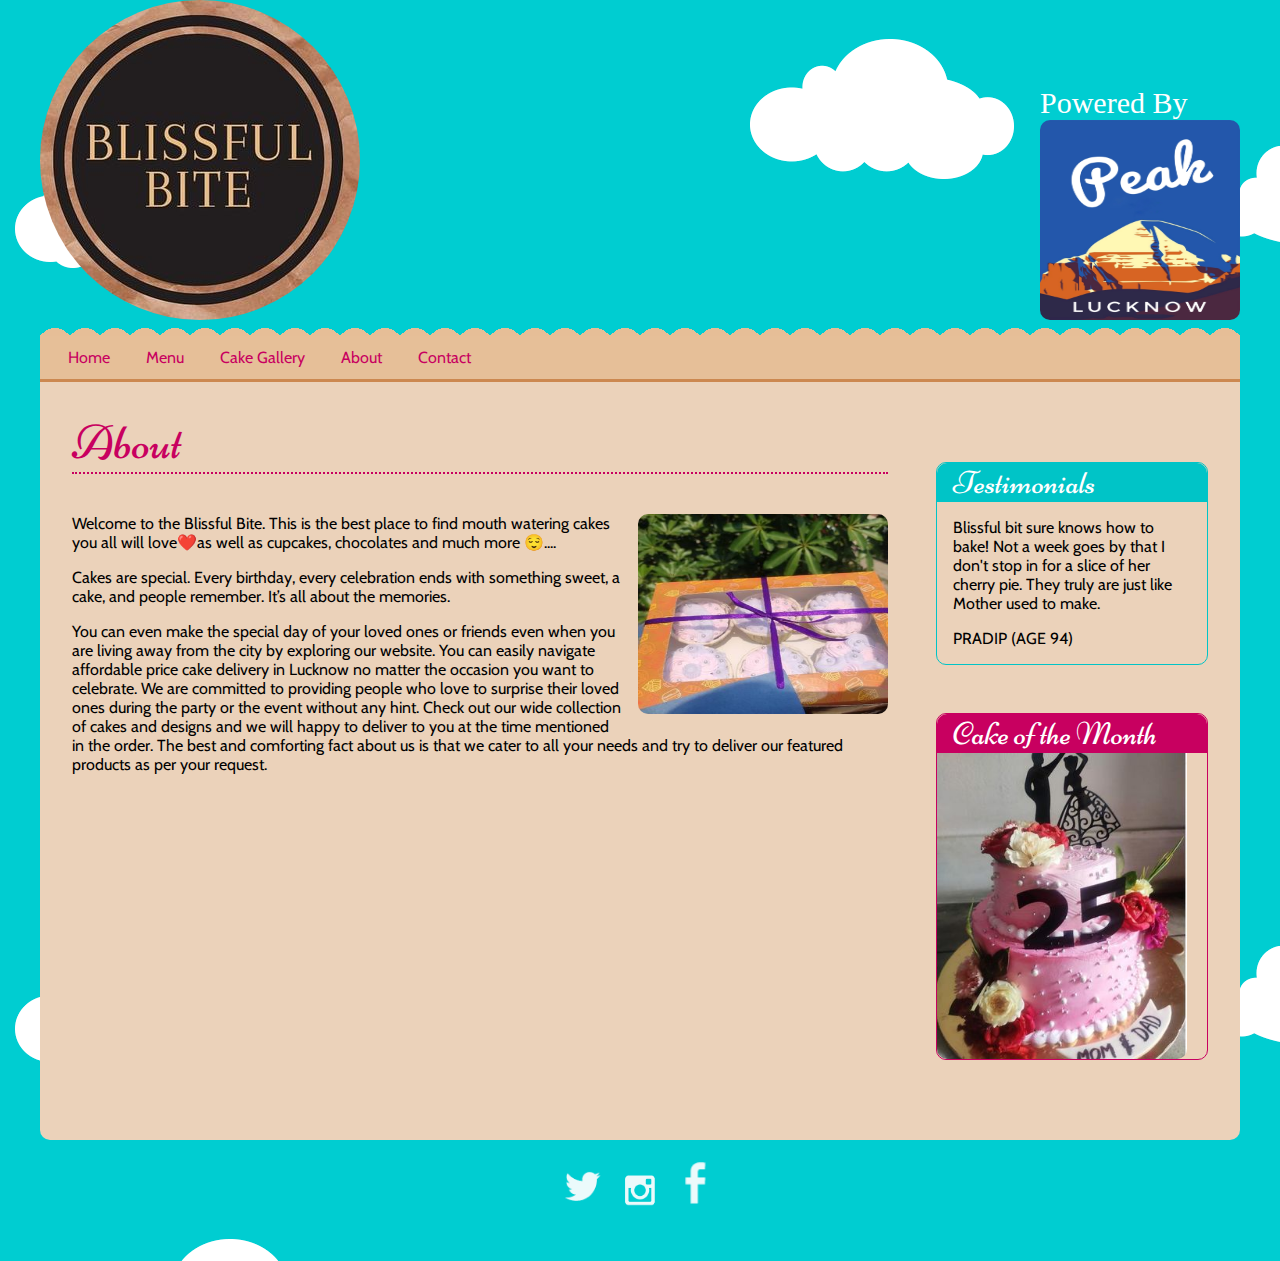
<file: history.html>
<!doctype html>
<html>
<head>
<meta charset="UTF-8">
<title>Blissful Bite (Quality Cake's in Lucknow)</title>
<link href='http://fonts.googleapis.com/css?family=Cabin|Niconne' rel='stylesheet' type='text/css'>
<link href="css/styles.css" rel="stylesheet" type="text/css">
<meta name="viewport" content="width=device-width, initial-scale=1.0">
</head>

<body>
<div class="wrapper">
	<div class="logos">
		<header>
			<a href="#"><img src="img/logo.jpg" alt="Pie in the Sky Bakery, Springdale, VT. Click for home."></a>
		</header>
		<aside class="peak">
			<h3 class="textlogo">Powered By</h3>
			<a href="https://www.instagram.com/peak.web/"><img src="img/peaklogo.jpeg"></a>
	</aside>
	
	</div>
	<div class="bkgdimg"></div>
	<nav>
		<ul>
			<li><a href="https://z1emdsq0uplibhmk61hf2w-on.drv.tw/www.peakweb.ml/">Home</a></li>
		
			<li><a href="https://z1emdsq0uplibhmk61hf2w-on.drv.tw/www.peakweb.ml/menu.html">Menu</a></li>
			<li><a href="https://z1emdsq0uplibhmk61hf2w-on.drv.tw/www.peakweb.ml/gallery.html">Cake Gallery</a></li>
			<li><a href="https://z1emdsq0uplibhmk61hf2w-on.drv.tw/www.peakweb.ml/history.html">About</a></li>
			<li><a href="https://z1emdsq0uplibhmk61hf2w-on.drv.tw/www.peakweb.ml/contact.html">Contact</a></li>
		</ul>
	</nav>
	<div class="content">
		<article>
			<h2>About</h2>
			<p><img src="img/p23.jpg" alt="Merilee Wilbur, with her favorite rolling pin." class="rounded floatright">Welcome to the Blissful Bite. This is the best place to find mouth watering cakes you all will love❤️as well as cupcakes, chocolates and much more 😌....</p>

			<p>Cakes are special. Every birthday, every celebration ends with something sweet, a cake, and people remember. It’s all about the memories.</p>

			<p>You can even make the special day of your loved ones or friends even when you are living away from the city by exploring our website. You can easily navigate affordable price cake delivery in Lucknow no matter the occasion you want to celebrate. We are committed to providing people who love to surprise their loved ones during the party or the event without any hint. Check out our wide collection of cakes and designs and we will happy to deliver to you at the time mentioned in the order. The best and comforting fact about us is that we cater to all your needs and try to deliver our featured products as per your request.</p>
		</article>
		<div class="aside">
			<aside class="sidebar-primary">
				<h3>Testimonials</h3>
				<blockquote>
					<p>Blissful bit sure knows how to bake! Not a week goes by that I don't stop in for a slice of her cherry pie. They truly are just like Mother used to make.</p>
					<cite>Pradip (age 94)</cite>
				</blockquote>
			</aside>
			<aside class="sidebar-secondary">
				<h3>Cake of the Month</h3>
				<img src="cake1/p12.jpg" alt="Pi Day Pie with Strawberry filling.">
			</aside>
		</div>
	</div>
	<footer>
		
		<p>
			<a href="https://twitter.com/BiteBlissful?s=08" target="_blank"><img src="img/twitter1.png" alt="Twitter."></a>
			<a href="https://www.instagram.com/blissful__bite_/" target="_blank"><img src="img/insta4.png" alt="Instagram."></a>
			
			<a href="https://www.facebook.com/profile.php?id=100070167524254" target="_blank"><img src="img/fb5.png" alt="Facebook."></a>
		</p>
	</footer>
</div>
</body>
</html>
</file>
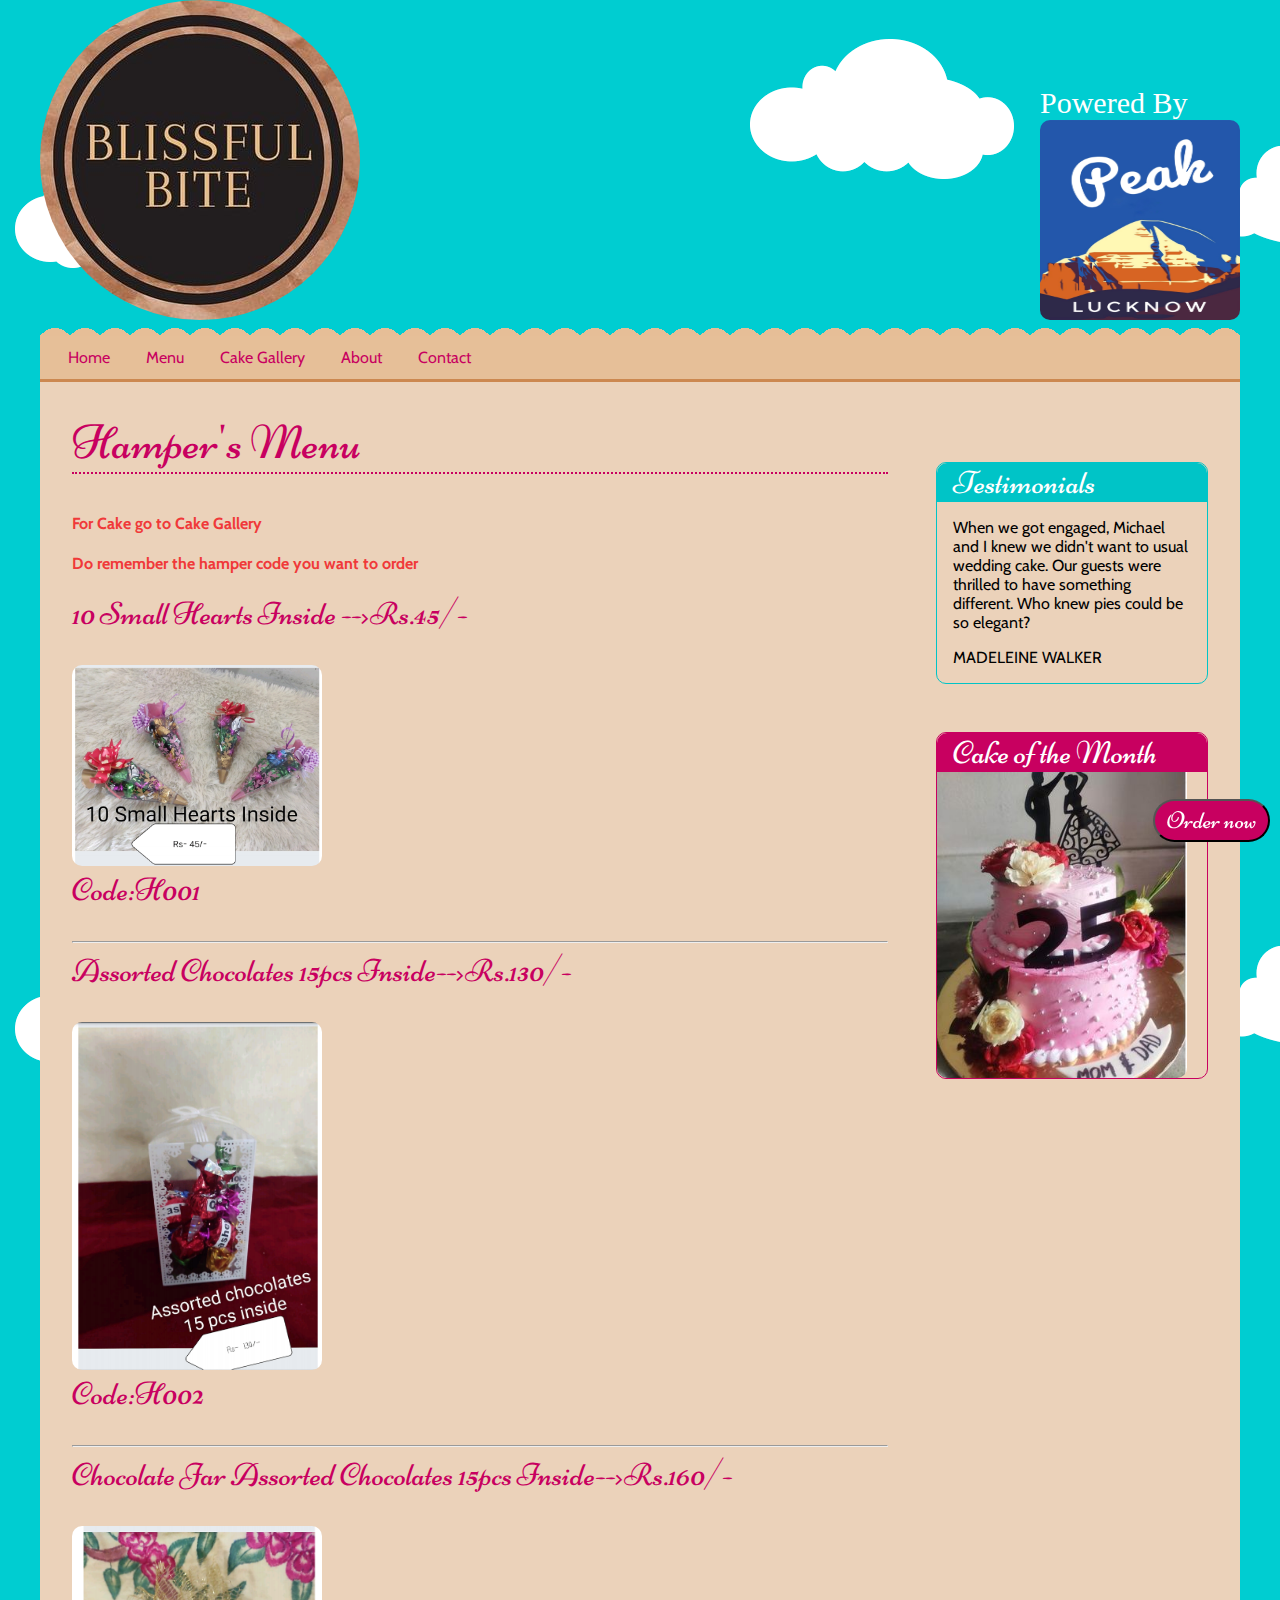
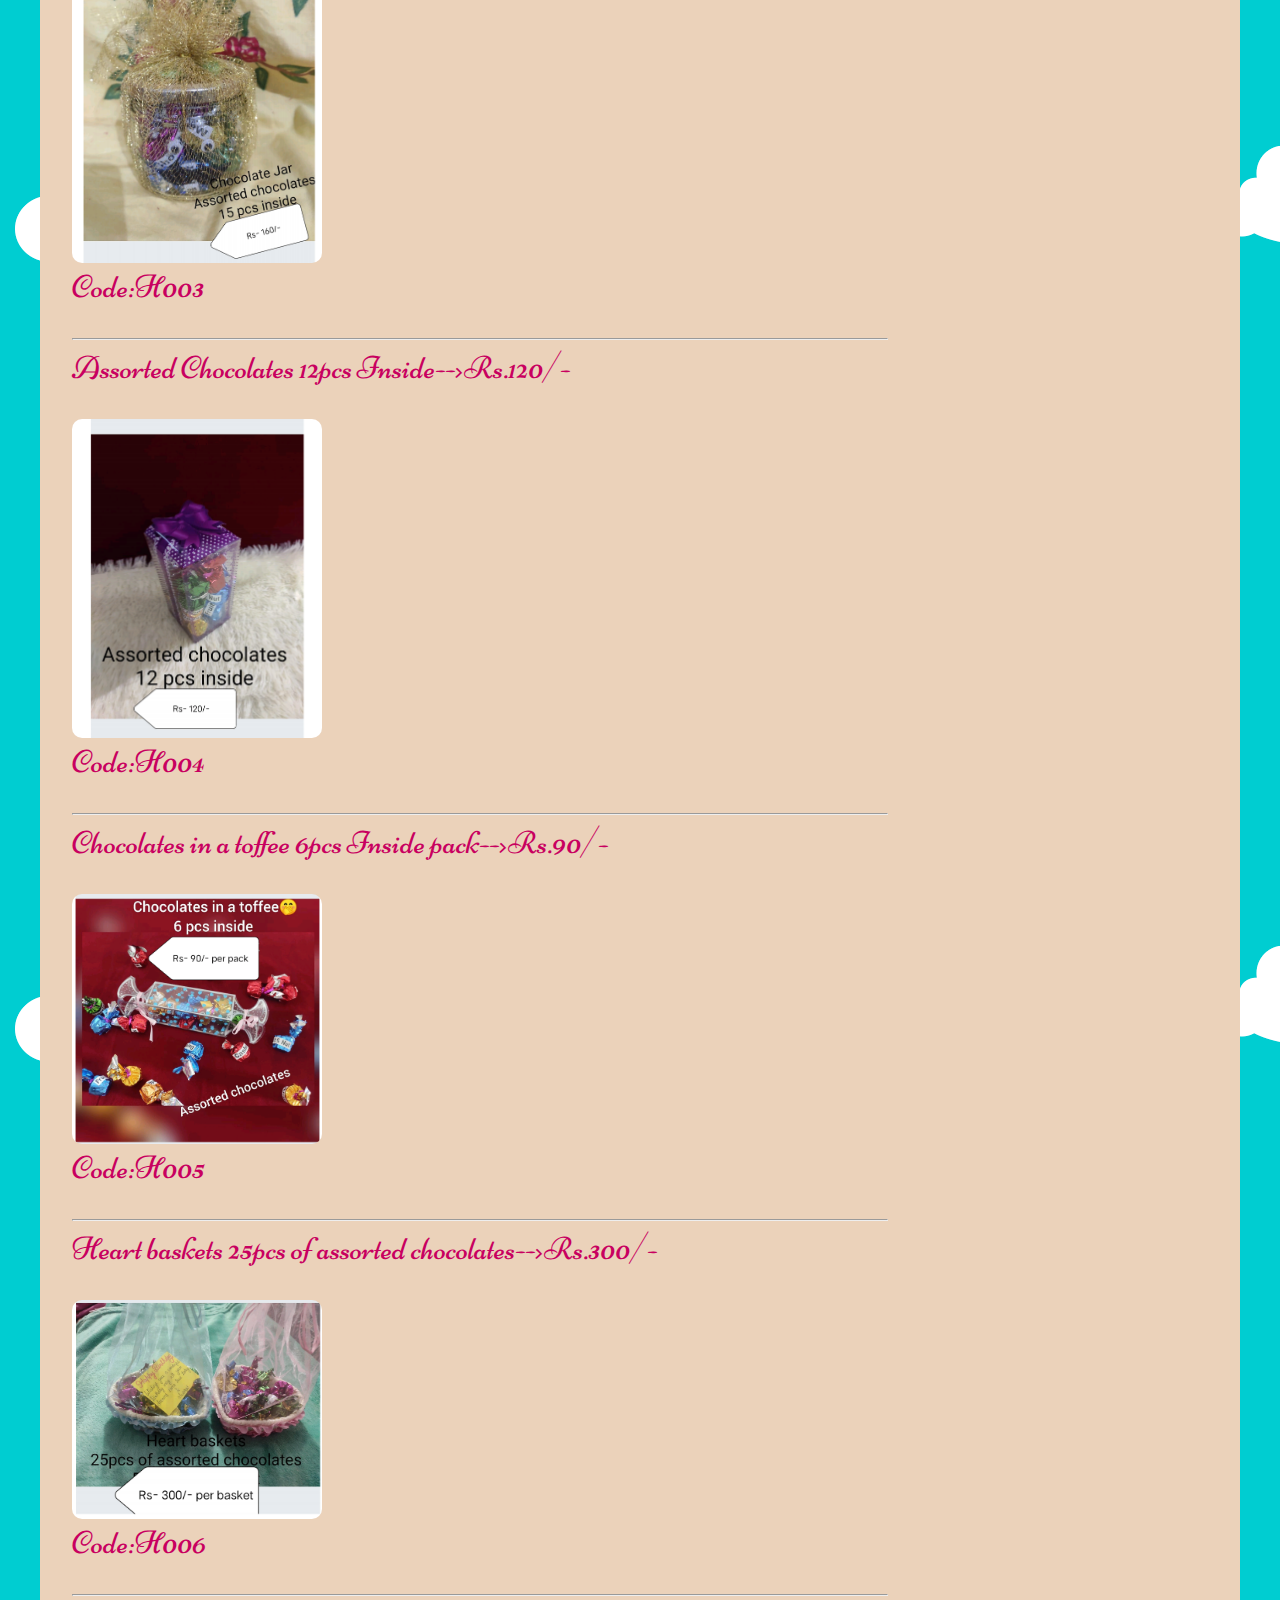
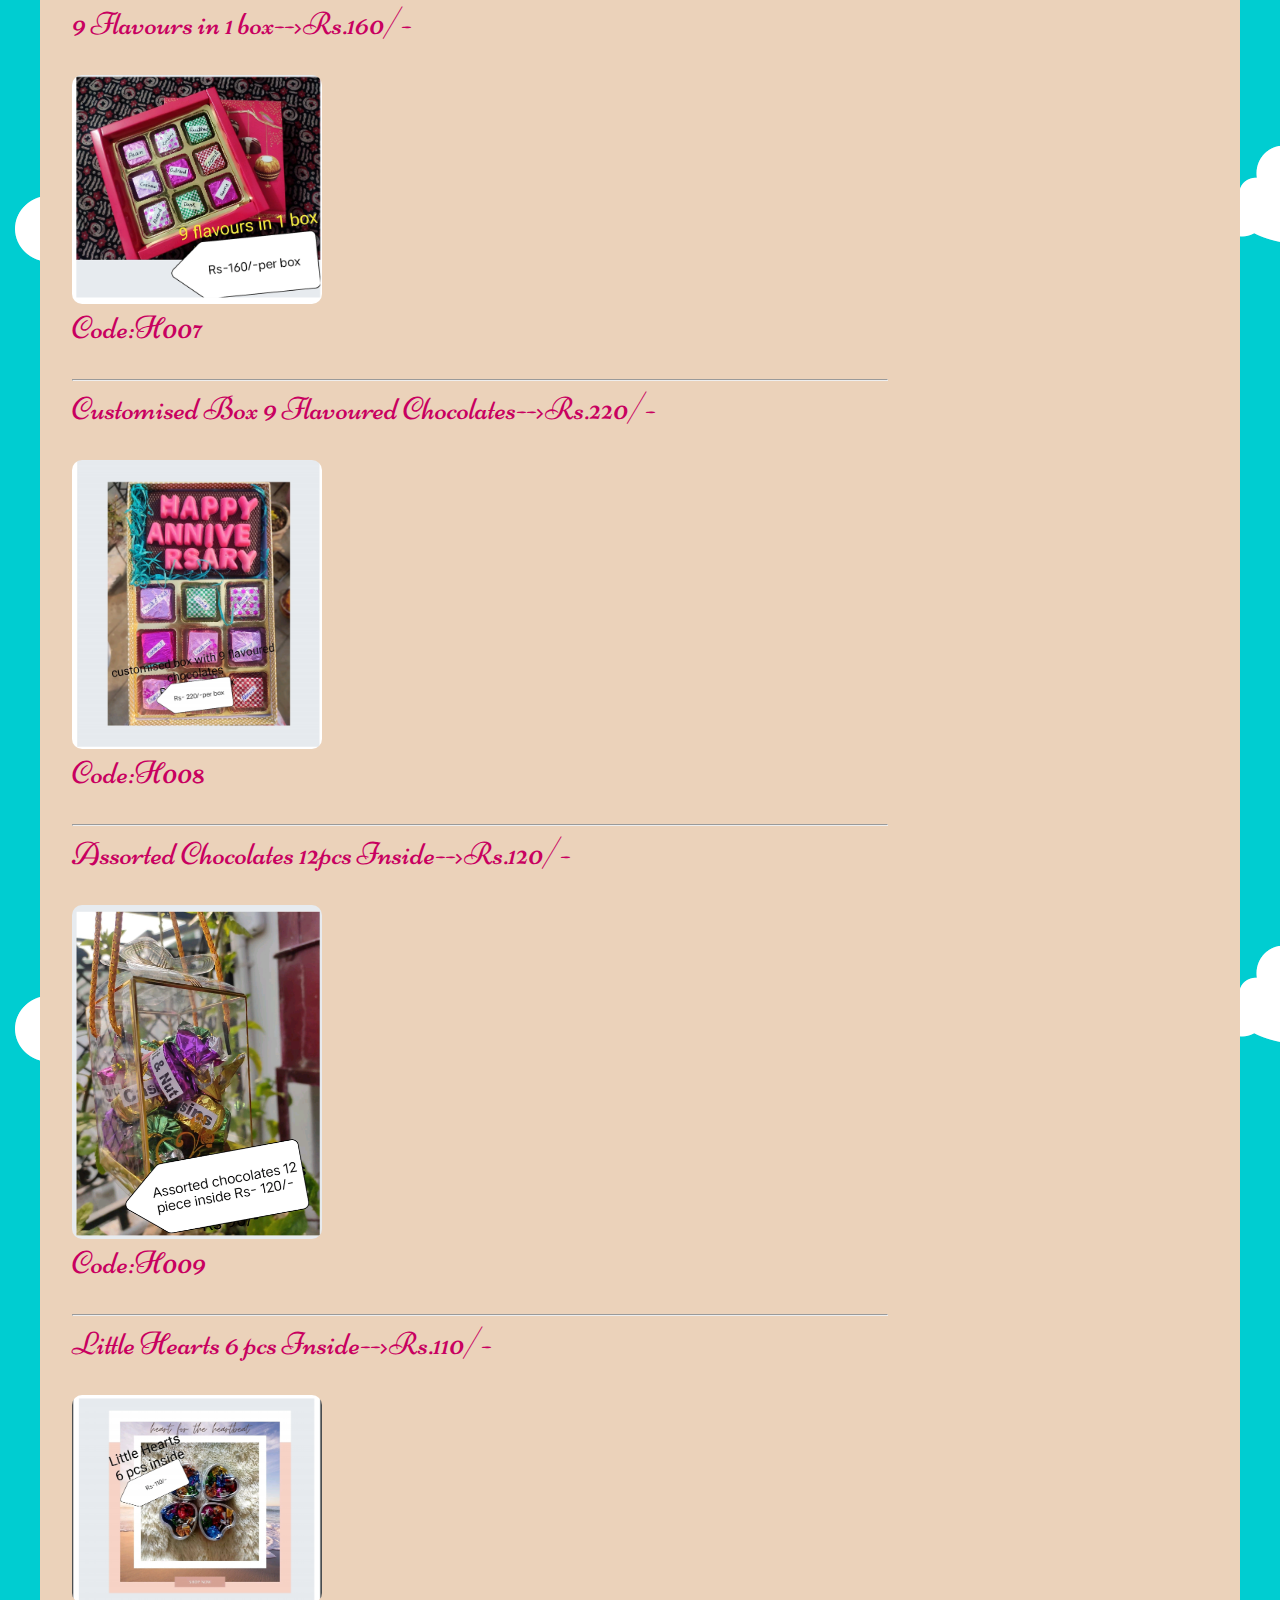
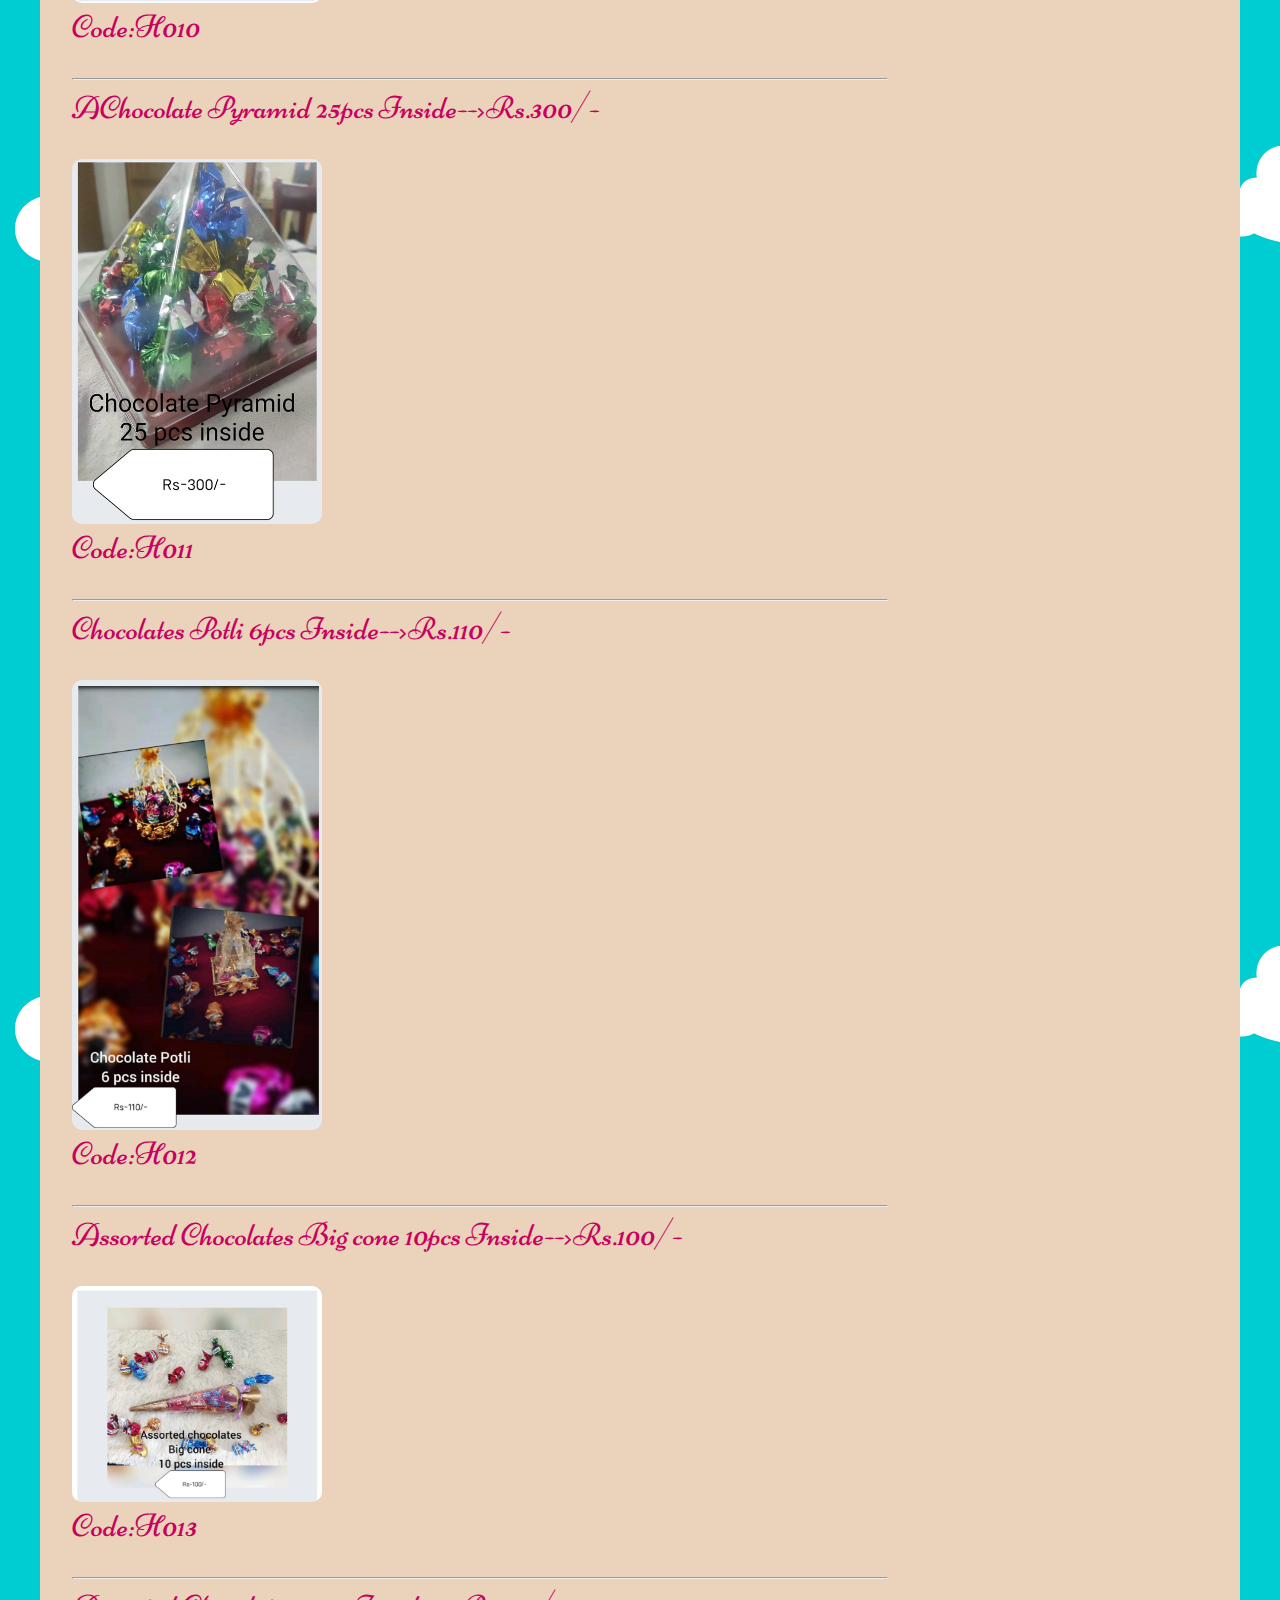
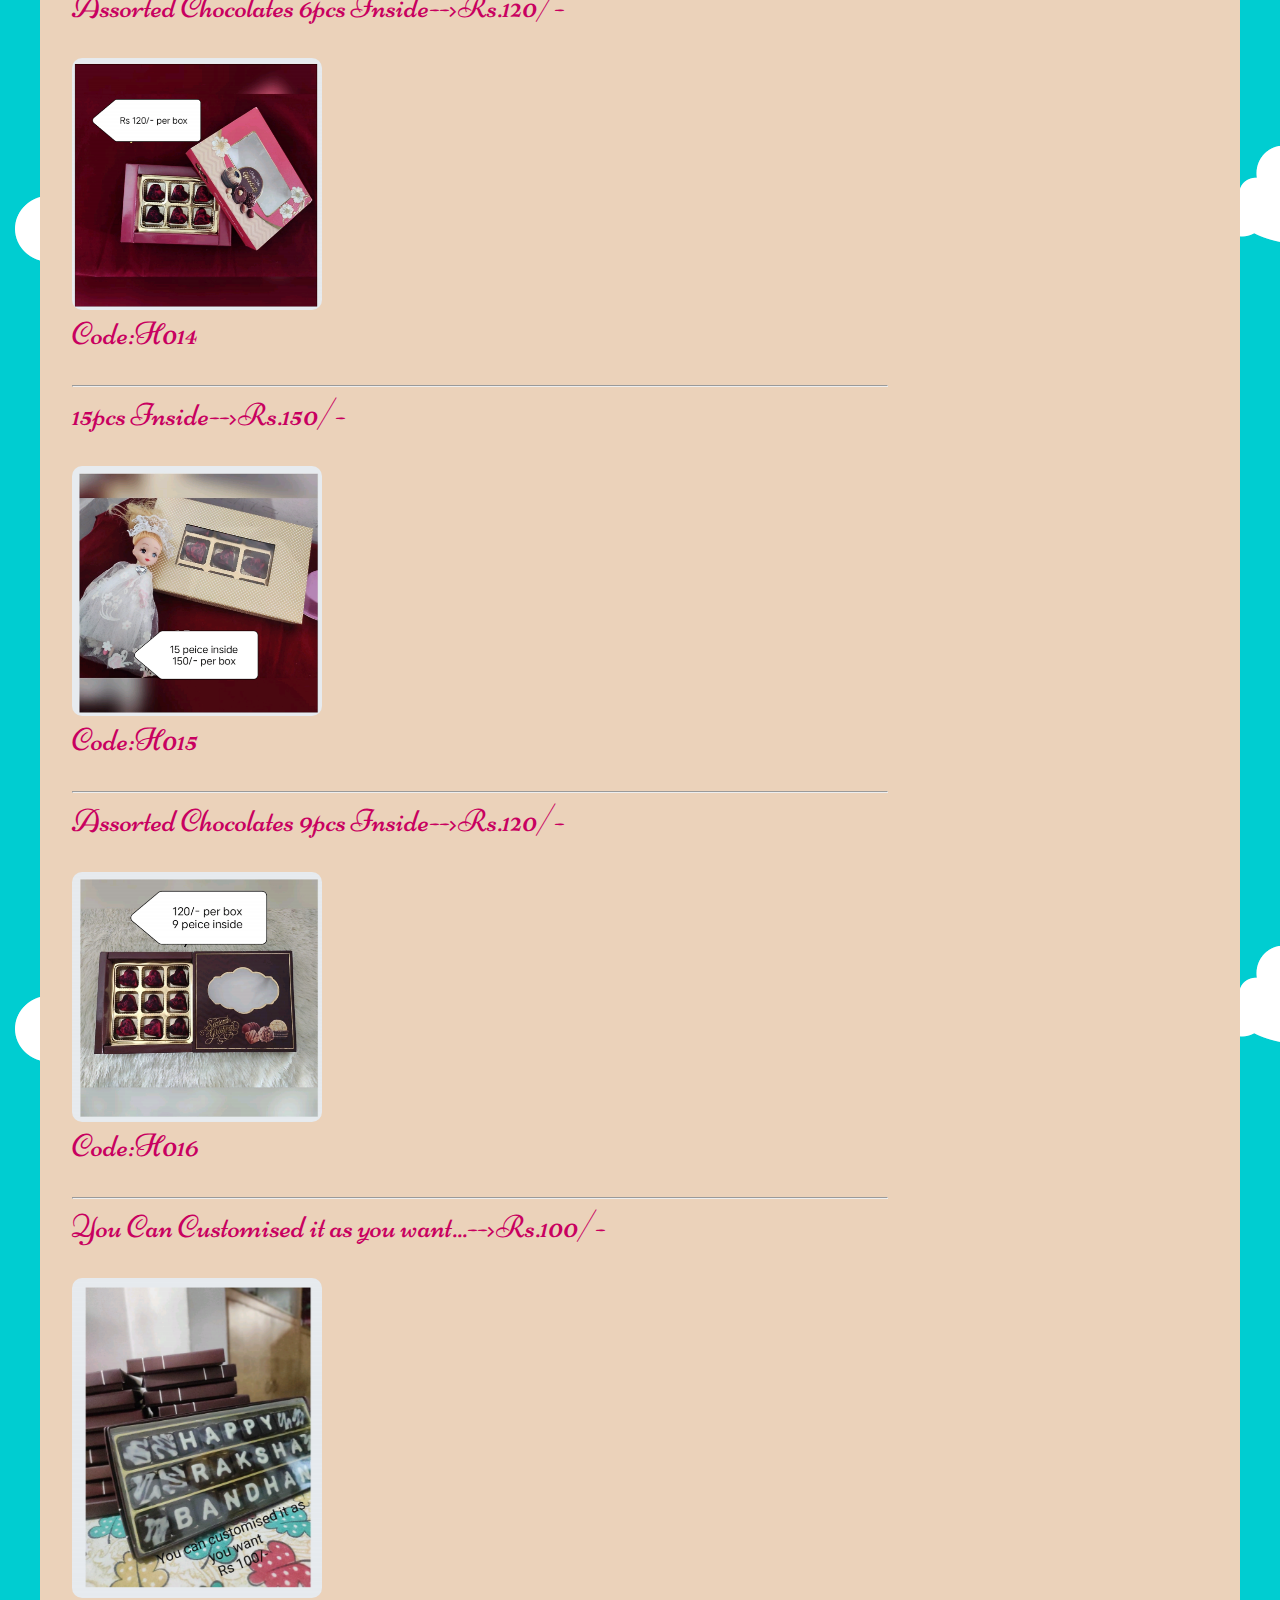
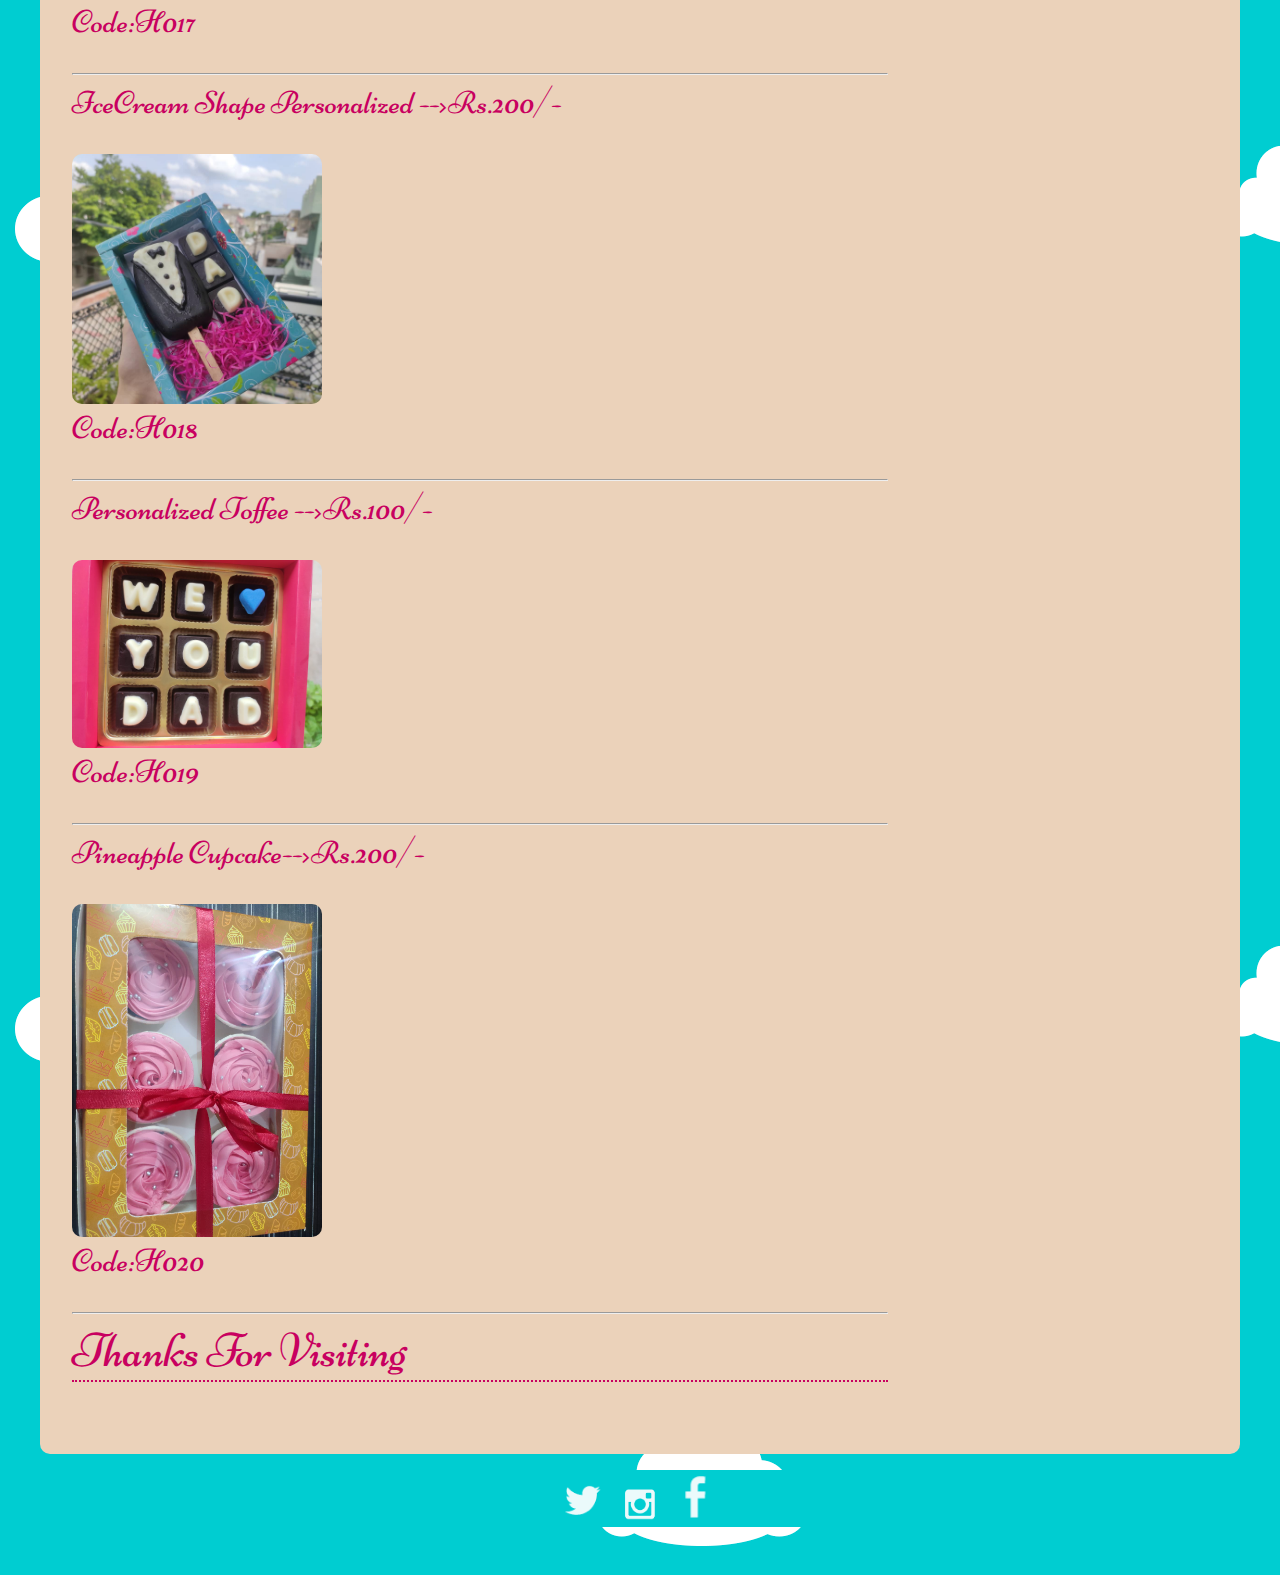
<file: menu.html>
<!doctype html>
<html>
<head>
<meta charset="UTF-8">
<title>Blissful Bite (Quality Cake's in Lucknow)</title>
<meta name="viewport" content="width=device-width, initial-scale=1.0">
<link href='http://fonts.googleapis.com/css?family=Cabin|Niconne' rel='stylesheet' type='text/css'>
<link href="css/styles.css" rel="stylesheet" type="text/css">
</head>

<body>
<div class="wrapper">
	<div class="logos">
		<header>
			<a href="#"><img src="img/logo.jpg" alt="Pie in the Sky Bakery, Springdale, VT. Click for home."></a>
		</header>
		<aside class="peak">
			<h3 class="textlogo">Powered By</h3>
			<a href="https://www.instagram.com/peak.web/"><img src="img/peaklogo.jpeg"></a>
	</aside>
	
	</div>
	<a href="contact.html"><button  class="fixed">Order now</button></a>
	<div class="bkgdimg"></div>
	<nav>
		<ul>
			<li><a href="https://z1emdsq0uplibhmk61hf2w-on.drv.tw/www.peakweb.ml/">Home</a></li>
			<li><a href="https://z1emdsq0uplibhmk61hf2w-on.drv.tw/www.peakweb.ml/menu.html">Menu</a></li>
			
			<li><a href="https://z1emdsq0uplibhmk61hf2w-on.drv.tw/www.peakweb.ml/gallery.html">Cake Gallery</a></li>
			<li><a href="https://z1emdsq0uplibhmk61hf2w-on.drv.tw/www.peakweb.ml/history.html">About</a></li>
			<li><a href="https://z1emdsq0uplibhmk61hf2w-on.drv.tw/www.peakweb.ml/contact.html">Contact</a></li>
		</ul>
	</nav>
	<div class="content">
		<article>
			<h2>Hamper's Menu</h2>
			<h4>For Cake go to Cake Gallery</h3>
				<h4>Do remember the hamper code you want to order </h4>
					
			<h3>10 Small Hearts Inside -->Rs.45/-</h3>
			
			<img src="menu/Screenshot (22).png" alt="Slice of peach pie.">
			<h3>Code:H001</h3>
			<hr>

			<h3>Assorted Chocolates 15pcs Inside-->Rs.130/-</h3>
			<img src="menu/Screenshot (23).png" alt="Slice of cherry pie and ice cream.">
			<h3>Code:H002</h3>
			<hr>

			<h3>Chocolate Jar Assorted Chocolates 15pcs Inside-->Rs.160/-</h3>
			<img src="menu/Screenshot (24).png" alt="Little pies!">
			<h3>Code:H003</h3>
			<hr>

			<h3>Assorted Chocolates 12pcs Inside-->Rs.120/-</h3>
			<img src="menu/Screenshot (25).png" alt="Whole lemon meringue pie.">
			<h3>Code:H004</h3>
			<hr>
           
			<h3>Chocolates in a toffee 6pcs Inside pack-->Rs.90/-</h3>
			<img src="menu/Screenshot (26).png" alt="Whole lemon meringue pie.">
			<h3>Code:H005</h3>
			<hr>
			<h3>Heart baskets 25pcs of assorted chocolates-->Rs.300/-</h3>
			<img src="menu/Screenshot (27).png" alt="Whole lemon meringue pie.">
			<h3>Code:H006</h3>
			<hr>
			<h3>9 Flavours in 1 box-->Rs.160/-</h3>
			<img src="menu/Screenshot (28).png" alt="Whole lemon meringue pie.">
			<h3>Code:H007</h3>
			<hr>
			<h3>Customised Box 9 Flavoured Chocolates-->Rs.220/-</h3>
			<img src="menu/Screenshot (29).png" alt="Whole lemon meringue pie.">
			<h3>Code:H008</h3>
			<hr>
			<h3>Assorted Chocolates 12pcs Inside-->Rs.120/-</h3>
			<img src="menu/Screenshot (30).png" alt="Whole lemon meringue pie.">
			<h3>Code:H009</h3>
			<hr>
			<h3>Little Hearts 6 pcs Inside-->Rs.110/-</h3>
			<img src="menu/Screenshot (31).png" alt="Whole lemon meringue pie.">
			<h3>Code:H010</h3>
			<hr>
			<h3>AChocolate Pyramid 25pcs Inside-->Rs.300/-</h3>
			<img src="menu/Screenshot (32).png" alt="Whole lemon meringue pie.">
			<h3>Code:H011</h3>
			<hr>
			<h3> Chocolates Potli 6pcs Inside-->Rs.110/-</h3>
			<img src="menu/Screenshot (33).png" alt="Whole lemon meringue pie.">
			<h3>Code:H012</h3>
			<hr>
			<h3>Assorted Chocolates Big cone 10pcs Inside-->Rs.100/-</h3>
			<img src="menu/Screenshot (34).png" alt="Whole lemon meringue pie.">
			<h3>Code:H013</h3>
			<hr>
			<h3>Assorted Chocolates 6pcs Inside-->Rs.120/-</h3>
			<img src="menu/Screenshot (35).png" alt="Whole lemon meringue pie.">
			<h3>Code:H014</h3>
			<hr>
			<h3>15pcs Inside-->Rs.150/-</h3>
			<img src="menu/Screenshot (36).png" alt="Whole lemon meringue pie.">
			<h3>Code:H015</h3>
			<hr>
			<h3>Assorted Chocolates 9pcs Inside-->Rs.120/-</h3>
			<img src="menu/Screenshot (37).png" alt="Whole lemon meringue pie.">
			<h3>Code:H016</h3>
			<hr>
			<h3>You Can Customised it as you want...-->Rs.100/-</h3>
			<img src="menu/Screenshot (38).png" alt="Whole lemon meringue pie.">
			<h3>Code:H017</h3>
			<hr>
			<h3>IceCream Shape Personalized -->Rs.200/-</h3>
			<img src="menu/icecreamshape.jpg" alt="Whole lemon meringue pie.">
			<h3>Code:H018</h3>
			<hr>
			<h3> Personalized Toffee -->Rs.100/-</h3>
			<img src="menu/personalized.jpg" alt="Whole lemon meringue pie.">
			<h3>Code:H019</h3>
			<hr>
			<h3>Pineapple Cupcake-->Rs.200/-</h3>
			<img src="menu/pineapplecup.jpg" alt="Whole lemon meringue pie.">
			<h3>Code:H020</h3>
			<hr>
			<h2>Thanks For Visiting</h2>
		
		</article>
		<div class="aside">
			<aside class="sidebar-primary">
				<h3>Testimonials</h3>
				<blockquote>
					<p>When we got engaged, Michael and I knew we didn't want to usual wedding cake. Our guests were thrilled to have something different. Who knew pies could be so elegant? </p>
					<cite>Madeleine Walker</cite>
				</blockquote>
			</aside>
			<aside class="sidebar-secondary">
				<h3>Cake of the Month</h3>
				<img src="cake1/p12.jpg" alt="Pi Day Pie with Strawberry filling.">
			</aside>
		</div>
	</div>
	<footer>
		
		<p>
			<a href="https://twitter.com/BiteBlissful?s=08" target="_blank"><img src="img/twitter1.png" alt="Twitter."></a>
			
			<a href="https://www.instagram.com/blissful__bite_/" target="_blank"><img src="img/insta4.png" alt="Instagram."></a>
			<a href="https://www.facebook.com/profile.php?id=100070167524254" target="_blank"><img src="img/fb5.png" alt="Facebook."></a>
		</p>
	</footer>
</div>
</body>
</html>
</file>
<file: css/styles.css>
@charset "UTF-8";
html {
  box-sizing: border-box;
}
*, *:before, *:after {
  box-sizing: inherit;
}
body {
	font-family: "Cabin", Arial, Geneva, sans-serif;
	background-image: url(../img/clouds.png);
	margin: 0px;
	padding: 0px;
}
h1,h2,h3 {
  font-family: 'Niconne', cursive;
  font-weight: normal;
  color: #C80060;
  margin-top: 0;
}
.wrapper {
	margin: 0 auto;
}
article img {
  border-radius: 10px;
  width: 100%;
  max-width: 250px;
}
img.responsive {
  width: 100%;
  max-width: 250px;
}

.bkgdimg {
  height: 12px;
    background: url(../img/scallop.png) repeat-x ;
}
nav ul {
  list-style-type: none;
  background-color:#e6bf98 ; 
  padding: .75em;
  margin: 0;
  border-bottom: 3px solid #cc8850;
  overflow: auto;
}
/* splits nav into 2 columns
http://stackoverflow.com/questions/13104818/simple-2-column-navigation-with-css-and-a-single-list */
nav li:nth-child(even) {
  width: 50%;
  float: right;
  padding: 0.5em;
}
nav li:nth-child(odd) {
  width: 50%;
  float: left;
    padding: 0.5em;
}
nav a {
  color: #c80060;
  text-decoration: none;
  display: block;
  padding-left:3.333333%;
}
nav a:hover {
  color:#00c4c7;
}
/* add gallery class */
.content, 
.gallery,
.home {
  background-color: #ebd2ba;
  border-bottom-left-radius: 10px;
  border-bottom-right-radius: 10px;
  padding: 2em;
}
.gallery ul {
  margin: 0;
  padding: 0;
  list-style-type: none;
  display: flex;
  flex-flow: row wrap;
}
.gallery li {
  flex: auto;
}
.gallery img { 
  width: 100%; 
  border-radius: 10px;
}
.floatleft {
  float: left;
  margin: 0 1em 1em 0;
}
.floatright {
  float: right;
  margin: 0 0 1em 1em;
}
[class*='sidebar'] {
  border: 1px solid #00c4c7;
  border-radius: 10px;
  margin: 3em 0;
}
[class*='sidebar'] h3 {
  margin: 0;
  color: white;
  background-color: #00c4c7;
  border-top-left-radius: 10px;
  border-top-right-radius: 10px;
  padding-left: 0.5em;
}
[class*='sidebar'] img {
  border-radius: 0px 0px 10px 10px;
  width: 100%;
  max-width: 250px;
  display: block; /* without this, there is a gap between the image and border -- space for descenders in text, for inline elements */
} 
.sidebar-secondary {
  border-color: #c80060;
}
.sidebar-secondary h3 {
  background-color: #c80060;
}
blockquote {
  padding: 0em;
  margin: 0;
}
blockquote p, 
blockquote cite {
  padding: 0 1em;
}
blockquote cite {
  text-transform: uppercase;
  font-style: normal;
  padding-bottom: 1em;
  display: block;
}
footer {
  background-color: #00CDD1;
  color: white;
  clear: both;
  margin: 0 0.5em 3em 0.5em;
}
footer p {
  text-align: center;
}
footer img {
  width: 52px;
}
footer a {
  color: white;
  text-decoration: none;
}
/* form styling */
fieldset {
  border: none;
  padding: 0;
  margin: 0;
  display: block;
}
fieldset.pie {
  margin-top: 2em;
}
fieldset.contact {
  margin-bottom: 1em;
}
legend {
  padding: 0;
  margin: 0;
  font-weight: bold;
  color: #c80060;
  font-size: 1.2em;
}
label {
  display: block;
}
.contact label {
  margin-top: 1em;
  font-weight: bold;
}
.labeltext {
  font-weight: bold;
  margin-top: 1em;
  display: block;
}
select + label {
  display: inline;
  font-style: italic;
  font-size: 0.8em;
  padding-left: 2em;
}
input {
  width: 20em;
}
input[type="radio"],
input[type="checkbox"] {
  width: 1.5em;
}
textarea {
  display: block;
  width: 25em;
  height: 15em;
  margin-bottom: 1em;
}
button, .button {
  margin-bottom: 2em;
  background-color: #c80060;
  color: white;
  font-size: 1.5em;
  border-radius: 30px;
  text-decoration: none;
  font-family: 'Niconne', cursive;
  padding: 0.2em 0.5em;
}
button:hover, .button:hover {
  background-color: #AD0054;
}
/* Small devices (tablets, 768px and up) */
@media (min-width: 550px) { 
  .wrapper {
      width: 97%;
      max-width: 767px;
  }

 nav li,
  nav li:nth-child(even),
  nav li:nth-child(odd) {
    display: inline-block;
    width: auto;
    float: none;
    padding: 0;
  }
  nav a {
    padding: 0em 1em;

  }
  .heading {
    background: url(../img/header-850.jpg) no-repeat;
    height: 130px;
  }
  .content,
  .home {
    display: grid;
    grid-gap: 1em;
  }
  .aside {
    display: grid;
    grid-gap: 1em;
    grid-template-columns: 1fr 1fr;
  }
  .homeboxes {
    display: grid;
    grid-gap: 1em;
    grid-template-columns: repeat(2, 1fr);
  }
  .menu {
    display: grid;
    grid-gap: 1em;
    grid-template-columns: repeat(3, 1fr);
  }
}
/* Large devices (large desktops, 1200px and up) */
@media (min-width: 850px) { 
  .wrapper {
      width: 97%;
      max-width: 1200px;
      float: none;
  }
  h2 {
    font-size: 3em;
    border-bottom: 2px dotted #c80060;
  }
  h3 {
    font-size: 2em;
  }
  div.row {
    padding: 0;
  }
  nav li,
  nav li:nth-child(even),
  nav li:nth-child(odd) {
    display: inline-block;
    width: auto;
    padding: 0;
  }
  .content {
       grid-template-columns: 3fr 1fr;
       grid-gap: 3em;
  }
  .homeboxes {
    display: grid;
    grid-gap: 1em;
    grid-template-columns: repeat(4, 1fr);
  }
  .aside {
    display: block;
  }
  .heading {
    background: url(../img/header-1200.jpg)no-repeat;
    height: 183spx;

  }

}
.logos{
  display:flex;
  justify-content: space-between;
  align-items:flex-end;
  flex-wrap: wrap;
}
header a img {
  border-radius:50%;
}
.labeltext-1{
  justify-content:center;
}
article p img{
  background-size:cover;
  height:200px
 
}
h4{
  color:rgb(240, 57, 57);
}
.peak a img{
  height:200px;
  width:200px;
  border-radius:10px;
  flex-direction: left;
}
.textlogo{
  color:white;
  font-family: 'Volkhov', serif;
  font-size: 30px;
  text-decoration-line: none;
  padding-bottom: 0px;
  margin-bottom:0px;
}
.fixed{
  position:absolute;
  position:fixed;
  right:10px;
  bottom:10px;
}
</file>
